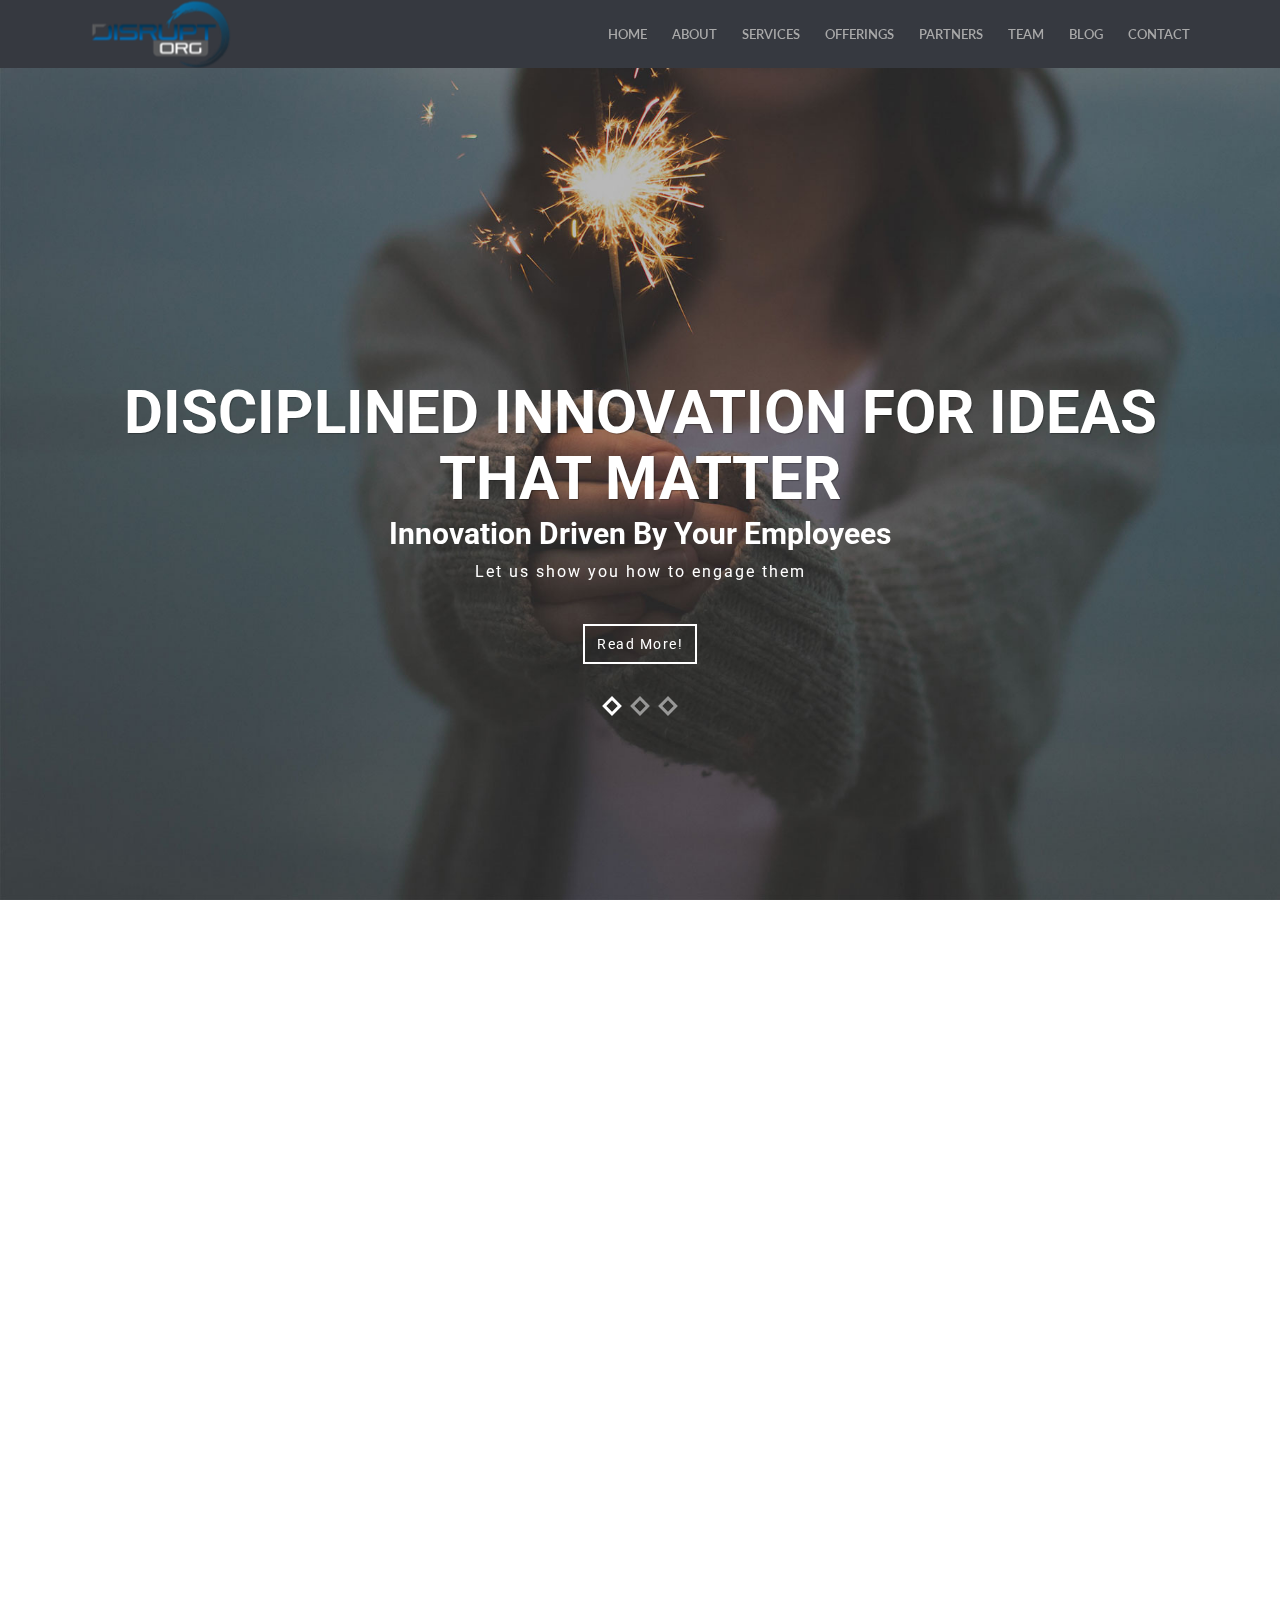
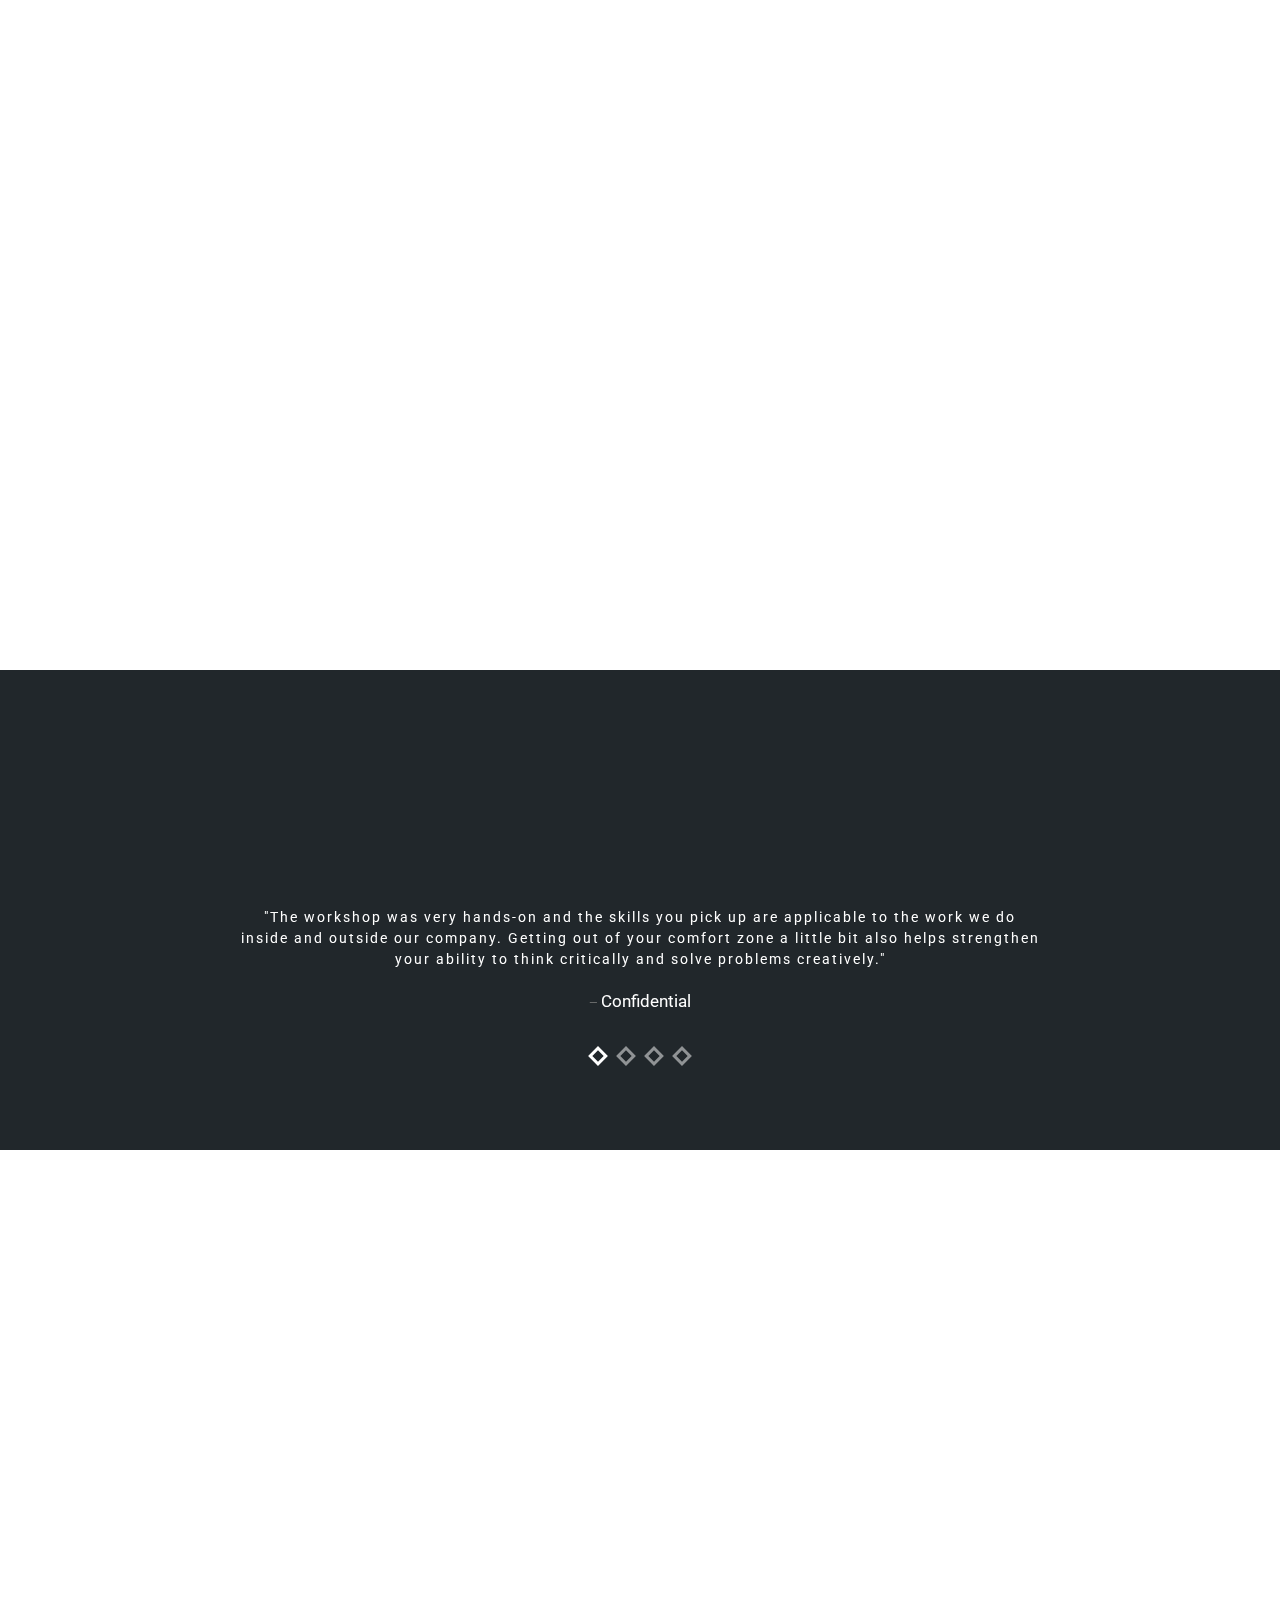
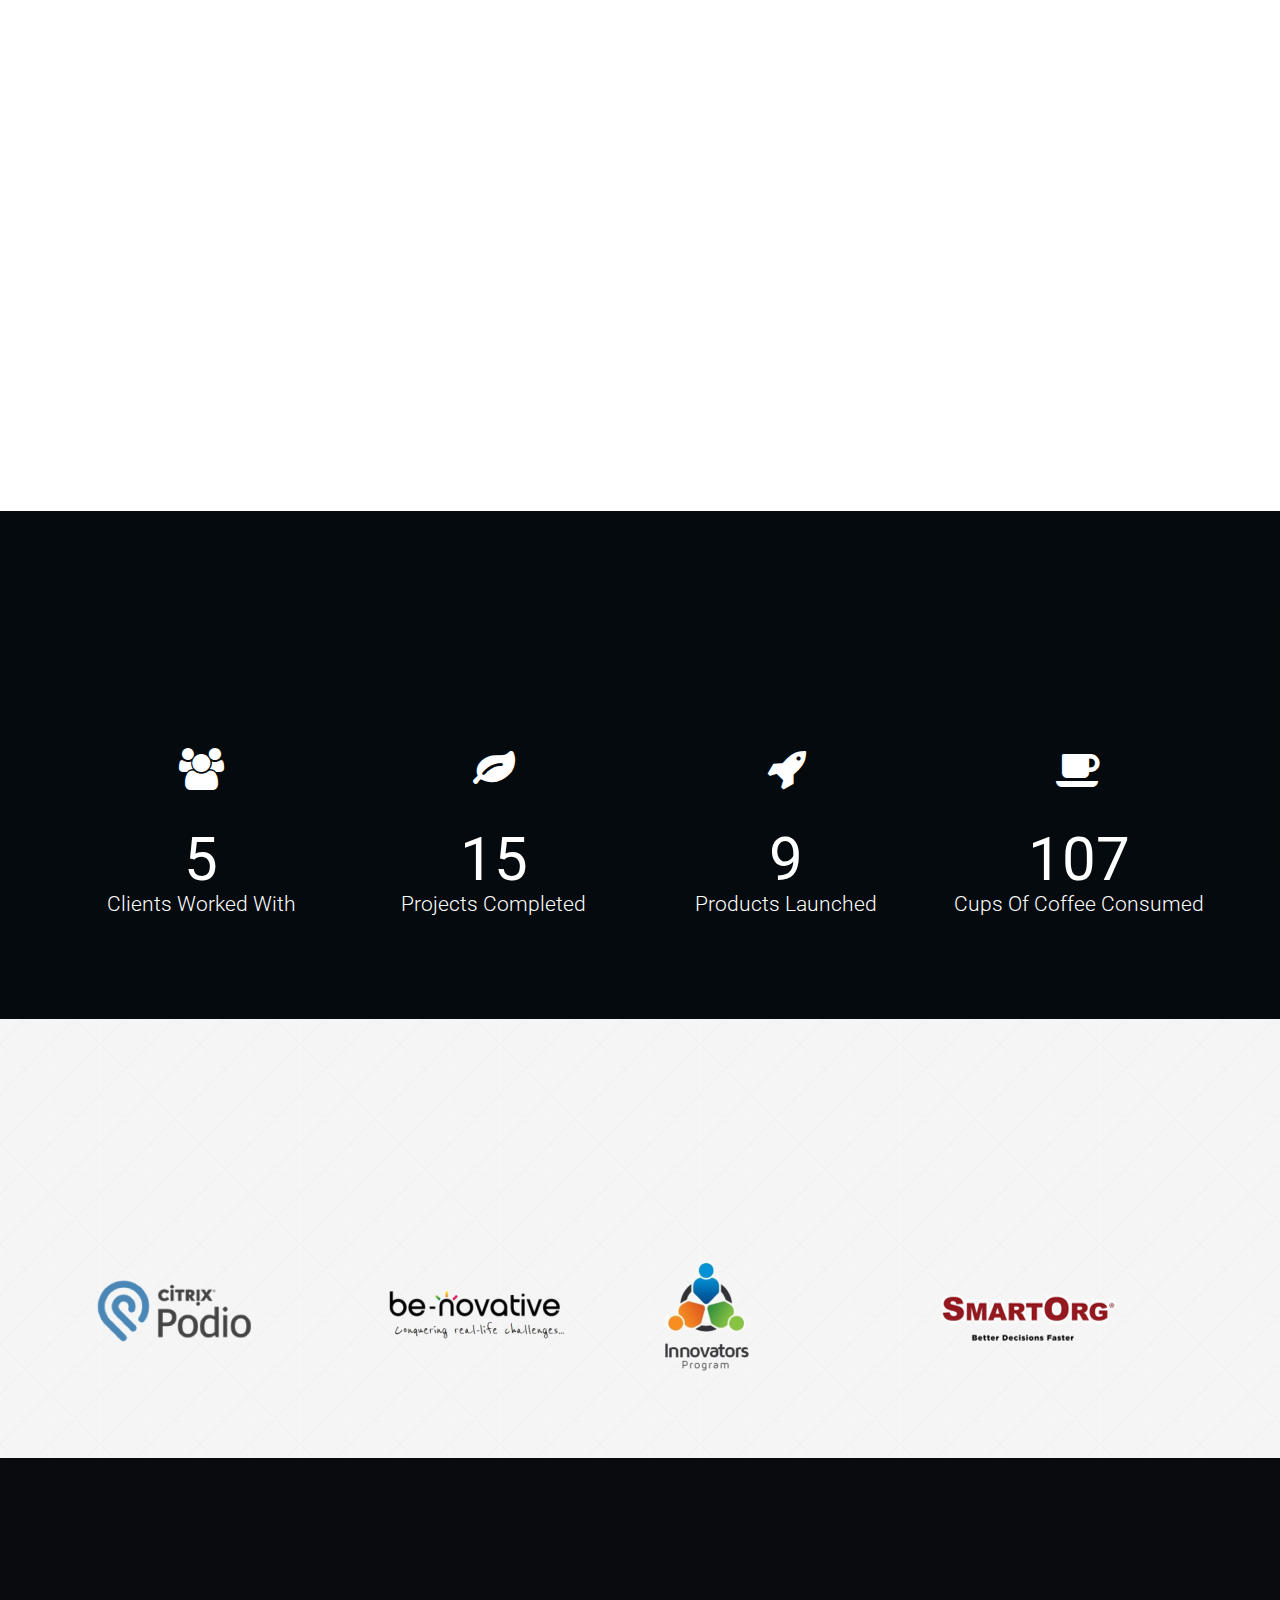
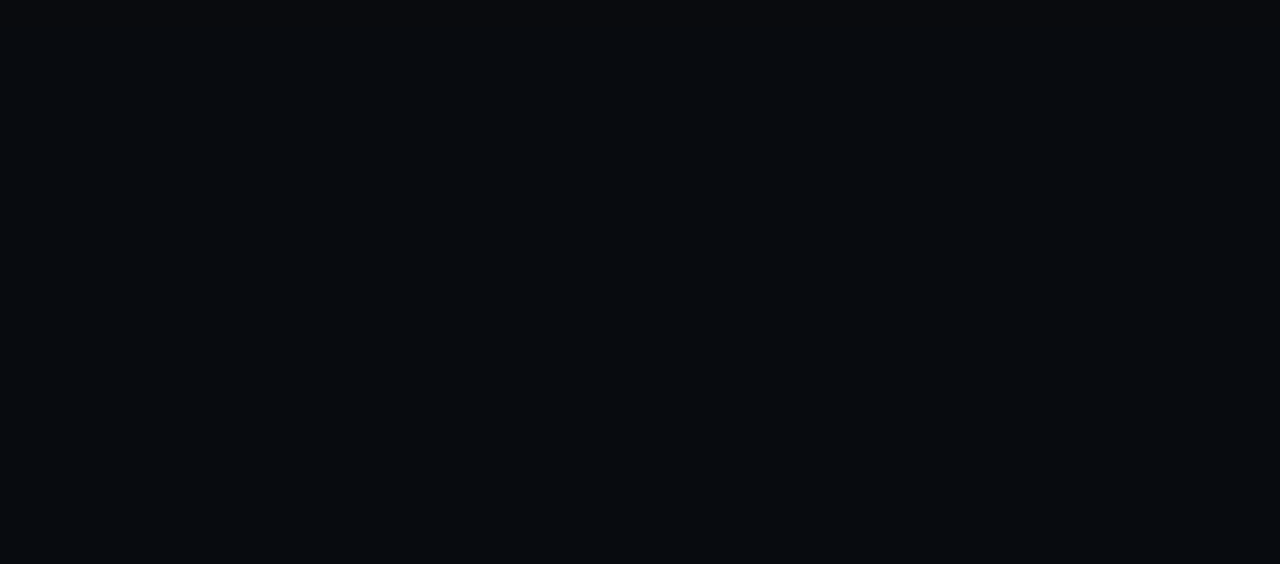
<file: index.html>
<!doctype html>

<html lang="en-US">
	<head>

		<meta charset="utf-8">
		<meta http-equiv="X-UA-Compatible" content="IE=edge">
		<title>DisruptOrg - Disciplined Innovation For Ideas That Matter</title>
		<meta name="description" content="We are an innovation consulting firm, helping organizations to bring innovation to the forefront of their business.">
		<meta name="keywords" content="Innovation, Intrapreneurship, Entrepreneurship, Startup, Lean, Corporate, Disruption, Yamnitsky, Design Thinking, Disrupt, Agile, Consulting" />
		<meta name="author" content="disruptorg.com">

		<!-- Mobile Metas -->
		<meta name="viewport" content="width=device-width, initial-scale=1">

        <!-- Google Fonts  -->
		<link href='http://fonts.googleapis.com/css?family=Roboto:400,700,500' rel='stylesheet' type='text/css'> <!-- Body font -->
		<link href='http://fonts.googleapis.com/css?family=Lato:300,400' rel='stylesheet' type='text/css'> <!-- Navbar font -->

		<!-- Libs and Plugins CSS -->
		<link rel="stylesheet" href="inc/bootstrap/css/bootstrap.min.css">
		<link rel="stylesheet" href="inc/animations/css/animate.min.css">
		<link rel="stylesheet" href="inc/font-awesome/css/font-awesome.min.css"> <!-- Font Icons -->
		<link rel="stylesheet" href="inc/owl-carousel/css/owl.carousel.css">
		<link rel="stylesheet" href="inc/owl-carousel/css/owl.theme.css">

		<!-- Theme CSS -->
        <link rel="stylesheet" href="css/reset.css">
		<link rel="stylesheet" href="css/style.css">
		<link rel="stylesheet" href="css/mobile.css">
		<link rel="stylesheet" href="css/ch.css">

		<!-- Skin CSS -->
		<link rel="stylesheet" href="css/skin/cool-gray.css">
		<link rel="shortcut icon" href="/favicon.ico" type="image/x-icon">
    <link rel="icon" href="/favicon.ico" type="image/x-icon">
        <!-- <link rel="stylesheet" href="css/skin/ice-blue.css"> -->
        <!-- <link rel="stylesheet" href="css/skin/summer-orange.css"> -->
        <!-- <link rel="stylesheet" href="css/skin/fresh-lime.css"> -->
        <!-- <link rel="stylesheet" href="css/skin/night-purple.css"> -->

		<!-- HTML5 Shim and Respond.js IE8 support of HTML5 elements and media queries -->
		<!-- WARNING: Respond.js doesn't work if you view the page via file:// -->

		<!--[if lt IE 9]>
			<script src="https://oss.maxcdn.com/html5shiv/3.7.2/html5shiv.min.js"></script>
			<script src="https://oss.maxcdn.com/respond/1.4.2/respond.min.js"></script>
		<![endif]-->

	</head>

    <body data-spy="scroll" data-target="#main-navbar">
        <div class="page-loader"></div>  <!-- Display loading image while page loads -->
    	<div class="body">

            <!--========== BEGIN HEADER ==========-->
            <header id="header" class="header-main">

                <!-- Begin Navbar -->
                <nav id="main-navbar" class="navbar navbar-default navbar-fixed-top" role="navigation"> <!-- Classes: navbar-default, navbar-inverse, navbar-fixed-top, navbar-fixed-bottom, navbar-transparent. Note: If you use non-transparent navbar, set "height: 98px;" to #header -->

                  <div class="container">

                    <!-- Brand and toggle get grouped for better mobile display -->
                    <div class="navbar-header">
                      <button type="button" class="navbar-toggle collapsed" data-toggle="collapse" data-target="#bs-example-navbar-collapse-1">
                        <span class="sr-only">Toggle navigation</span>
                        <span class="icon-bar"></span>
                        <span class="icon-bar"></span>
                        <span class="icon-bar"></span>
                      </button>
                      <a class="navbar-brand page-scroll" href="index.html">DisruptOrg</a>
                    </div>

                    <!-- Collect the nav links, forms, and other content for toggling -->
                    <div class="collapse navbar-collapse" id="bs-example-navbar-collapse-1">
                        <ul class="nav navbar-nav navbar-right">
                            <li><a class="page-scroll" href="/">Home</a></li>
                            <li><a class="page-scroll" href="/#about-section">About</a></li>
                            <li><a class="page-scroll" href="/#services-section">Services</a></li>
                            <li><a class="page-scroll" href="/#offerings-section">Offerings</a></li>
														<li><a class="page-scroll" href="/#partners-section">Partners</a></li>
				                    <li><a class="page-scroll" href="/team.html">Team</a></li>
														<li><a class="page-scroll" href="/blog.html">Blog</a></li>
                            <li><a class="page-scroll" href="/#contact-section">Contact</a></li>
                        </ul>
                    </div><!-- /.navbar-collapse -->
                  </div><!-- /.container -->
                </nav>
                <!-- End Navbar -->

            </header>
            <!-- ========= END HEADER =========-->

        	<!-- Begin text carousel intro section -->
			<section id="text-carousel-intro-section" class="parallax" data-stellar-background-ratio="0.5" style="background-image: url(img/slider-bg.jpg);">

				<div class="container">
					<div class="caption text-center text-white" data-stellar-ratio="0.7">

						<h1>Disciplined Innovation For Ideas That Matter</h1>

						<div id="owl-intro-text" class="owl-carousel">
							<div class="item">
								<h2>Innovation Driven By Your Employees</h2>
								<p>Let us show you how to engage them</p>
                                <div class="extra-space-l"></div>
								<a class="btn btn-blank" href="#services-section" role="button">Read More!</a>
							</div>
							<div class="item">
								<h2>Your Own Innovation Center of Excellence</h2>
								<p>Sucessful Implementation In Your Context</p>
								<div class="extra-space-l"></div>
								<a class="btn btn-blank" href="#services-section" role="button">Read More!</a>
							</div>
							<div class="item">
								<h2>Test Ideas In Days Instead Of Months</h2>
								<p>Based on the Lean Startup Framework</p>
								<div class="extra-space-l"></div>
								<a class="btn btn-blank" href="#services-section" role="button">Read More!</a>
							</div>
						</div>

					</div> <!-- /.caption -->
				</div> <!-- /.container -->

			</section>
			<!-- End text carousel intro section -->




            <!-- Begin about section -->
			<section id="about-section" class="page bg-style1">
                <!-- Begin page header-->
                <div class="page-header-wrapper">
                    <div class="container">
                        <div class="page-header text-center wow fadeInUp" data-wow-delay="0.3s">
                            <h1>About</h1>
                            <div class="devider"></div>
                            <p class="subtitle">little information</p>
                        </div>
                    </div>
                </div>
                <!-- End page header-->

                <!-- Begin rotate box-1 -->
                <div class="rotate-box-1-wrapper">
                    <div class="container">
                        <div class="row">
                            <div class="col-md-3 col-sm-6">
                                <a href="#" class="rotate-box-1 square-icon wow zoomIn" data-wow-delay="0">
                                    <span class="rotate-box-icon"><i class="fa fa-users"></i></span>
                                    <div class="rotate-box-info">
                                        <h3>Who We Are?</h3>
                                        <p>Innovation consultants with background in full software development lifecycle and successful track record launching software products in companies large and small.</p>
                                    </div>
                                </a>
                            </div>

                            <div class="col-md-3 col-sm-6">
                                <a href="#" class="rotate-box-1 square-icon wow zoomIn" data-wow-delay="0.2s">
                                    <span class="rotate-box-icon"><i class="fa fa-diamond"></i></span>
                                    <div class="rotate-box-info">
                                        <h3>What We Do?</h3>
                                        <p>We work with you to bring innovation to forefront of your business, so you could disrupt yourself, before new players disrupt you.</p>
                                    </div>
                                </a>
                            </div>

                            <div class="col-md-3 col-sm-6">
                                <a href="#" class="rotate-box-1 square-icon wow zoomIn" data-wow-delay="0.4s">
                                    <span class="rotate-box-icon"><i class="fa fa-heart"></i></span>
                                    <div class="rotate-box-info">
                                        <h3>Why We Do It?</h3>
                                        <p>We learned how to balance execution with innovation and would like to help you do so to protect your business from external disruption.</p>
                                    </div>
                                </a>
                            </div>

                            <div class="col-md-3 col-sm-6">
                                <a href="#" class="rotate-box-1 square-icon wow zoomIn" data-wow-delay="0.6s">
                                    <span class="rotate-box-icon"><i class="fa fa-clock-o"></i></span>
                                    <div class="rotate-box-info">
                                        <h4>Since When?</h4>
                                        <p>Driving Agile & Lean Product Development since 2008, across multiple companies.</p>
                                    </div>
                                </a>
                            </div>

                        </div> <!-- /.row -->
                    </div> <!-- /.container -->
                </div>
                <!-- End rotate box-1 -->

                <div class="extra-space-l"></div>

                <!-- Begin page header-->
                <div class="page-header-wrapper">
                    <div class="container">
                        <div class="page-header text-center wow fadeInUp" data-wow-delay="0.3s">
                            <h3>Our Skills</h3>
                        </div>
                    </div>
                </div>
                <!-- End page header-->

                <!-- Begin Our Skills -->
                <div class="our-skills">
                	<div class="container">
                    	<div class="row">

												<div class="col-sm-6">
														<div class="skill-bar wow slideInLeft" data-wow-delay="0.4s">
																<div class="progress-lebel">
																		<h5>Corporate Innovation</h5>
																</div>
																<div class="progress">
																	<div class="progress-bar" role="progressbar" aria-valuenow="95" aria-valuemin="0" aria-valuemax="100" style="width: 90%;">
																	</div>
																</div>
														</div>
												</div>

                        	<div class="col-sm-6">
                                <div class="skill-bar wow slideInLeft" data-wow-delay="0.2s">
                                    <div class="progress-lebel">
                                        <h5>Agile Product Development</h5>
                                    </div>
                                    <div class="progress">
                                      <div class="progress-bar" role="progressbar" aria-valuenow="75" aria-valuemin="0" aria-valuemax="100" style="width: 90%;">
                                      </div>
                                    </div>
                                </div>
                            </div>

                            <div class="col-sm-6">
                                <div class="skill-bar wow slideInRight" data-wow-delay="0.2s">
                                    <div class="progress-lebel">
                                        <h5>Lean Startup Framework</h5>
                                    </div>
                                    <div class="progress">
                                      <div class="progress-bar" role="progressbar" aria-valuenow="85" aria-valuemin="0" aria-valuemax="100" style="width: 95%;">
                                      </div>
                                    </div>
                                </div>
                            </div>

                            <div class="col-sm-6">
                                <div class="skill-bar wow slideInRight" data-wow-delay="0.4s">
                                    <div class="progress-lebel">
                                        <h5>Entrepreneurship</h5>
                                    </div>
                                    <div class="progress">
                                      <div class="progress-bar" role="progressbar" aria-valuenow="70" aria-valuemin="0" aria-valuemax="100" style="width: 70%;">
                                      </div>
                                    </div>
                                </div>
                            </div>

                        </div> <!-- /.row -->
                    </div> <!-- /.container -->
                </div>
                <!-- End Our Skill -->
          </section>
          <!-- End about section -->


            <!-- Begin Services -->
            <section id="services-section" class="page text-center services">
                <!-- Begin page header-->
                <div class="page-header-wrapper services">
                    <div class="container">
                        <div class="page-header text-center wow fadeInDown" data-wow-delay="0.4s">
                            <h1>Services</h1>
                            <div class="devider"></div>
                            <p class="subtitle">what we really know how</p>
                        </div>
                    </div>
                </div>
                <!-- End page header-->

                <!-- Begin roatet box-2 -->
                <div class="rotate-box-2-wrapper services">
                    <div class="container">
                        <div class="row">
                            <div class="col-md-3 col-sm-6">
                                <a href="#" class="rotate-box-2 square-icon text-center wow zoomIn" data-wow-delay="0">
                                    <span class="rotate-box-icon"><i class="fa fa-cogs"></i></span>
                                    <div class="rotate-box-info">
                                        <h4>Lean Startup Education</h4>
                                        <p>Transform raw ideas into business concepts using Customer Development, Design Thinking, Prototyping, Experimentation, and Value Proposition Design.</p>
                                    </div>
                                </a>
                            </div>

                            <div class="col-md-3 col-sm-6">
                                <a href="#" class="rotate-box-2 square-icon text-center wow zoomIn" data-wow-delay="0.2s">
                                    <span class="rotate-box-icon"><i class="fa fa-lightbulb-o"></i></span>
                                    <div class="rotate-box-info">
                                        <h4>Innovation CoE</h4>
                                        <p>We help you establish your own Innovation Center of Excellence with education programs, and innovation programs.</p>
                                    </div>
                                </a>
                            </div>

                            <div class="col-md-3 col-sm-6">
                                <a href="#" class="rotate-box-2 square-icon text-center wow zoomIn" data-wow-delay="0.4s">
                                    <span class="rotate-box-icon"><i class="fa fa-institution"></i></span>
                                    <div class="rotate-box-info">
                                        <h4>Corporate Accelerator</h4>
                                        <p>Bring the experience of Startup Accelerators to your company, and rethink how you launch products and incubate new ideas.</p>
                                    </div>
                                </a>
                            </div>

                            <div class="col-md-3 col-sm-6">
                                <a href="#" class="rotate-box-2 square-icon text-center wow zoomIn" data-wow-delay="0.6s">
                                    <span class="rotate-box-icon"><i class="fa fa-chevron-circle-up"></i></span>
                                    <div class="rotate-box-info">
                                        <h4>Agile Education</h4>
                                        <p>Bring your developers, designers and product managers together for this two-day workshop to learn the basics of Agile, while working on the current or upcoming projects.</p>
                                    </div>
                                </a>
                            </div>

                        </div> <!-- /.row -->
                    </div> <!-- /.container -->
                </div>
                <!-- End rotate-box-2 -->
            </section>
            <!-- End Services -->

            <!-- Begin testimonials -->
            <section id="testimonial-section">
                <div id="testimonial-trigger" class="testimonial text-white parallax" data-stellar-background-ratio="0.5" style="background-image: url(img/testimonial-bg.jpg);">
                    <div class="cover"></div>
                    <!-- Begin page header-->
                    <div class="page-header-wrapper">
                        <div class="container">
                            <div class="page-header text-center wow fadeInDown" data-wow-delay="0.4s">
                                <h2>Reviews</h2>
                                <div class="devider"></div>
                                <p class="subtitle">What people say about us</p>
                            </div>
                        </div>
                    </div>
                    <!-- End page header-->
                    <div class="container">
                        <div class="testimonial-inner center-block text-center">
                            <div id="owl-testimonial" class="owl-carousel">
                                <div class="item">
                                    <blockquote>
                                        <p>"The workshop was very hands-on and the skills you pick up are applicable to the work we do inside and outside our company. Getting out of your comfort zone a little bit also helps strengthen your ability to think critically and solve problems creatively."</p>
                                        <footer><cite title="Source Title">Confidential</cite></footer>
                                    </blockquote>
                                </div>
																<div class="item">
																		<blockquote>
																				<p>"The program allowed me to grow my skills and work on something that is completely new. It was very exciting to work with other teams that were also in the midst of creating something new. Everything was high energy and high stakes. I feel like what I have gained from the program will always be useful in my career for the rest of my life."</p>
																				<footer><cite title="Source Title">Confidential</cite></footer>
																		</blockquote>
																</div>
                                <div class="item">
                                    <blockquote>
                                        <p>"This class was extremely helpful, not just in understanding how an idea is turned into a product and delivered to market, but also in helping educate on core concepts that will help you work on your own ideas."</p>
                                        <footer><cite title="Source Title">Confidential</cite></footer>
                                    </blockquote>
                                </div>
                                <div class="item">
                                    <blockquote>
                                        <p>"The program was huge for both my professional and personal development. I learned what it truly takes to build a business and not just have a great idea. It is a really cool and unique experience to take an idea, grow and evolve the concept, and make it a reality."</p>
                                        <footer><cite title="Source Title">Confidential</cite></footer>
                                    </blockquote>
                                </div>
                            </div>
                        </div>
                    </div>
                </div>
            </section>
            <!-- End testimonials -->

            <!-- Begin offerings section -->
			<section id="offerings-section" class="page">

                <!-- Begin page header-->
                <div class="page-header-wrapper">
                    <div class="container">
                        <div class="page-header text-center wow fadeInDown" data-wow-delay="0.4s">
                            <h1>Offerings</h1>
                            <div class="devider"></div>
                            <p class="subtitle">Pricing depends on your situation. Contact us to discuss how to best address your needs.</p>
                        </div>
                    </div>
                </div>
                <!-- End page header-->

				<div class="extra-space-l"></div>

				<!-- Begin prices -->
				<div class="prices">
					<div class="container">
						<div class="row">

							<div class="price-box col-sm-6 col-md-3 wow flipInY" data-wow-delay="0.3s">
								<div class="panel panel-default">
									<div class="panel-heading text-center">
										<i class="fa fa-users fa-2x"></i>
										<h3>Innovation Strategy Workshop</h3>
									</div>
									<div class="panel-body text-center">
										<p class="lead"><strong>$$</strong></p>
									</div>
									<ul class="list-group text-center">
										<li class="list-group-item">Educate Your Exec Team On Corporate Innovation</li>
										<li class="list-group-item">Interactive Breakouts In Your Context</li>
										<li class="list-group-item">1 Days Onsite</li>
										<li class="list-group-item">Up To 10 People</li>
									</ul>
									<div class="panel-footer text-center">
										<a class="btn btn-default" href="mailto:info@disruptorg.com?subject=Innovation Strategy">Order Now!</a>
									</div>
								</div>
							</div>

							<div class="price-box col-sm-6 col-md-3 wow flipInY" data-wow-delay="0.5s">
								<div class="panel panel-default">
									<div class="panel-heading text-center">
										<i class="fa fa-lightbulb-o fa-2x"></i>
										<h3>Innovation CoE</h3>
									</div>
									<div class="panel-body text-center">
										<p class="lead"><strong>$$</strong></p>
									</div>
									<ul class="list-group text-center">
									  <li class="list-group-item">Setup of Innovation Function with Processes, Tools, and Roles</li>
									  <li class="list-group-item">Annual Innovation Calendar Planning</li>
										<li class="list-group-item">Detailed Plan For The First Innovation Challenge</li>
										<li class="list-group-item">Full Support Throughout The Year</li>
									</ul>
									<div class="panel-footer text-center">
										<a class="btn btn-default" href="mailto:info@disruptorg.com?subject=Innovation CoE">Order Now!</a>
									</div>
								</div>
							</div>

							<div class="price-box col-sm-6 col-md-3 wow flipInY" data-wow-delay="0.7s">
								<div class="panel panel-default">
									<div class="panel-heading text-center">
										<i class="fa fa-institution fa-2x"></i>
										<h3>Corporate Accelerator</h3>
									</div>
									<div class="panel-body text-center">
										<p class="lead"><strong>$$$</strong></p>
									</div>
									<ul class="list-group text-center">
										<li class="list-group-item">Launch & Run A Corporate Acceerator With Multiple Teams</li>
										<li class="list-group-item">12 Weeks Program With Training And Mentorship</li>
										<li class="list-group-item">Small Teams Are Working In Startup Mode</li>
									</ul>
									<div class="panel-footer text-center">
										<a class="btn btn-default" href="mailto:info@disruptorg.com?subject=Corporate Accelerator">Order Now!</a>
									</div>
								</div>
							</div>

							<div class="price-box col-sm-6 price-box-featured col-md-3 wow flipInY" data-wow-delay="0.9s">
								<div class="panel panel-default">
									<div class="panel-heading text-center">
										<i class="fa fa-cogs fa-2x"></i>
										<h3>Lean Startup Bootcamp</h3>
									</div>
									<div class="panel-body text-center">
										<p class="lead"><strong>$$</strong></p>
									</div>
									<ul class="list-group text-center">
										<li class="list-group-item">The Only Way To learn Innovation Is By Doing</li>
										<li class="list-group-item">Design Thinking, Interviews, Experimentation, Prototyping, Pitching</li>
										<li class="list-group-item">2 Days Onsite</li>
										<li class="list-group-item">Up To 16 People</li>
									</ul>
									<div class="panel-footer text-center">
										<a class="btn btn-default" href="mailto:eugene@disruptorg.com?subject=Lean Startup Bootcamp">Order Now!</a>
									</div>
									<div class="price-box-ribbon"><strong>Popular</strong></div>
								</div>
							</div>
						</div>
						<div class="row"><br /><br /><br / /></div>

						<div class="row text-center wow fadeInUp" data-wow-delay="0.5s">
							<h5>
								Variety of workshops are available as add-ons
							</h5>
							<h6>Topics include Design Thinking, Agile, SCRUM, Kanban, and our most popular add-on:<br />Technology Convergence Workshop
							</h6>
						</div> <!-- /.row -->
					</div> <!-- /.container -->
				</div>
				<!-- End prices -->
				<div class="extra-space-l"></div>
			</section>
			<!-- End prices section -->
			<!-- Begin counter up -->
			<section id="counter-section">
	<div id="counter-up-trigger" class="counter-up text-white parallax" data-stellar-background-ratio="0.5" style="background-image: url(img/counter-bg.jpg);">
		<div class="cover"></div>
							<!-- Begin page header-->
							<div class="page-header-wrapper">
									<div class="container">
											<div class="page-header text-center wow fadeInDown" data-wow-delay="0.4s">
													<h2>Some Fun Facts</h2>
													<div class="devider"></div>
													<p class="subtitle">Before anyone is not told</p>
											</div>
									</div>
							</div>
							<!-- End page header-->
		<div class="container">

			<div class="row">

				<div class="fact text-center col-md-3 col-sm-6">
					<div class="fact-inner">
						<i class="fa fa-users fa-3x"></i>
															<div class="extra-space-l"></div>
						<span class="counter">5</span>
						<p class="lead">Clients Worked With</p>
					</div>
				</div>

				<div class="fact text-center col-md-3 col-sm-6">
					<div class="fact-inner">
						<i class="fa fa-leaf fa-3x"></i>
															<div class="extra-space-l"></div>
						<span class="counter">15</span>
						<p class="lead">Projects Completed</p>
					</div>
				</div>

				<div class="fact text-center col-md-3 col-sm-6">
					<div class="fact-inner">
						<i class="fa fa-rocket fa-3x"></i>
															<div class="extra-space-l"></div>
						<span class="counter">9</span>
						<p class="lead">Products Launched</p>
					</div>
				</div>

				<div class="fact last text-center col-md-3 col-sm-6">
					<div class="fact-inner">
						<i class="fa fa-coffee fa-3x"></i>
															<div class="extra-space-l"></div>
						<span class="counter">107</span>
						<p class="lead">Cups Of Coffee Consumed</p>
					</div>
				</div>

			</div> <!-- /.row -->
		</div> <!-- /.container -->
	</div>
			</section>
<!-- End counter up -->

			<!-- Begin partners -->
			<section id="partners-section">
					<!-- Begin page header-->
					<div class="page-header-wrapper">
							<div class="container">
									<div class="page-header text-center wow fadeInDown" data-wow-delay="0.4s">
											<h2>Our Partners</h2>
											<div class="devider"></div>
											<p class="subtitle">Those who trust us and whom we trust</p>
									</div>
							</div>
					</div>
					<!-- End page header-->
					<div id="partners" class="container">
						<div id="owl-partners" class="owl-carousel">
									<div class="col-lg-3 col-md-4 col-xs-6">
											<img src="img/partners/podio.png" id="picture1" class="image-responsive" alt="img"/>
									</div>
									<div class="col-lg-3 col-md-4 col-xs-6">
											<img src="img/partners/benovative.png" id="picture2" class="image-responsive" alt="img"/>
									</div>
									<div class="col-lg-3 col-md-4 col-xs-6">
											<img src="img/partners/innovators.png" id="picture3" class="image-responsive" alt="img"/>
									</div>
									<div class="col-lg-3 col-md-4 col-xs-6">
											<img src="img/partners/smartorg.png" id="picture4" class="image-responsive" alt="img"/>
									</div>
									<div class="col-lg-3 col-md-4 col-xs-6">
											<img src="img/partners/service.png" id="picture4" class="image-responsive" alt="img"/>
									</div>
						</div>
					</div>
			</section>
			<!-- End partners -->


            <!-- Begin contact section -->
			<section id="contact-section" class="page text-white parallax" data-stellar-background-ratio="0.5" style="background-image: url(img/map-bg.jpg);">
            <div class="cover"></div>

                <div class="page-header-wrapper">
                    <div class="container">
                        <div class="page-header text-center wow fadeInDown" data-wow-delay="0.4s">
                            <h1>Contacts</h1>
                            <div class="devider"></div>
                            <p class="subtitle">All to contact us</p>
                        </div>
                    </div>
                </div>

                <div class="contact wow bounceInRight" data-wow-delay="0.4s">
                    <div class="container">
                    	<div class="row">

                            <div class="col-sm-6">
                                <div class="contact-info">
                                    <h4>Our Address</h4>
                                    <ul class="contact-address">
			                            <li><i class="fa fa-map-marker fa-lg"></i>&nbsp; Raleigh, NC</li>
			                            <li><i class="fa fa-envelope"></i>info@disruptorg.com</li>
			                        </ul>
                                </div>
                            </div>

                        	<div class="col-sm-6">
                                <div class="contact-form">
                                	<h4>Write to us</h4>
                                    <form role="form" action="https://formspree.io/info@disruptorg.com" method="post" >
                                        <div class="form-group">
                                            <input type="text" name="name" class="form-control input-lg" placeholder="Your Name" required>
                                        </div>
                                        <div class="form-group">
                                            <input type="email" name="email" class="form-control input-lg" placeholder="E-mail" required>
                                        </div>
                                        <div class="form-group">
                                            <input type="text"  name="subject" class="form-control input-lg" placeholder="Subject" required>
                                        </div>
                                        <div class="form-group">
                                            <textarea class="form-control input-lg" rows="5" placeholder="Message" name="message" required></textarea>
                                        </div>
                                        <button type="submit" class="btn wow bounceInRight" data-wow-delay="0.8s">Send</button>
                                    </form>
                                </div>
                            </div>

                        </div> <!-- /.row -->
                    </div> <!-- /.container -->
                </div>
            </section>
            <!-- End contact section -->




            <a href="#" class="scrolltotop"><i class="fa fa-arrow-up"></i></a> <!-- Scroll to top button -->

        </div><!-- body ends -->


    </body>

        <!-- Plugins JS -->
		<script src="inc/jquery/jquery-1.11.1.min.js"></script>
		<script src="inc/bootstrap/js/bootstrap.min.js"></script>
		<script src="inc/owl-carousel/js/owl.carousel.min.js"></script>
		<script src="inc/stellar/js/jquery.stellar.min.js"></script>
		<script src="inc/animations/js/wow.min.js"></script>
        <script src="inc/waypoints.min.js"></script>
		<script src="inc/isotope.pkgd.min.js"></script>
		<script src="inc/classie.js"></script>
		<script src="inc/jquery.easing.min.js"></script>
		<script src="inc/jquery.counterup.min.js"></script>
		<script src="inc/smoothscroll.js"></script>

		<!-- Theme JS -->
		<script src="js/theme.js"></script>

		<script>
		  (function(i,s,o,g,r,a,m){i['GoogleAnalyticsObject']=r;i[r]=i[r]||function(){
		  (i[r].q=i[r].q||[]).push(arguments)},i[r].l=1*new Date();a=s.createElement(o),
		  m=s.getElementsByTagName(o)[0];a.async=1;a.src=g;m.parentNode.insertBefore(a,m)
		  })(window,document,'script','https://www.google-analytics.com/analytics.js','ga');

		  ga('create', 'UA-91806105-1', 'auto');
		  ga('send', 'pageview', 'main');

		</script>

</html>
</file>
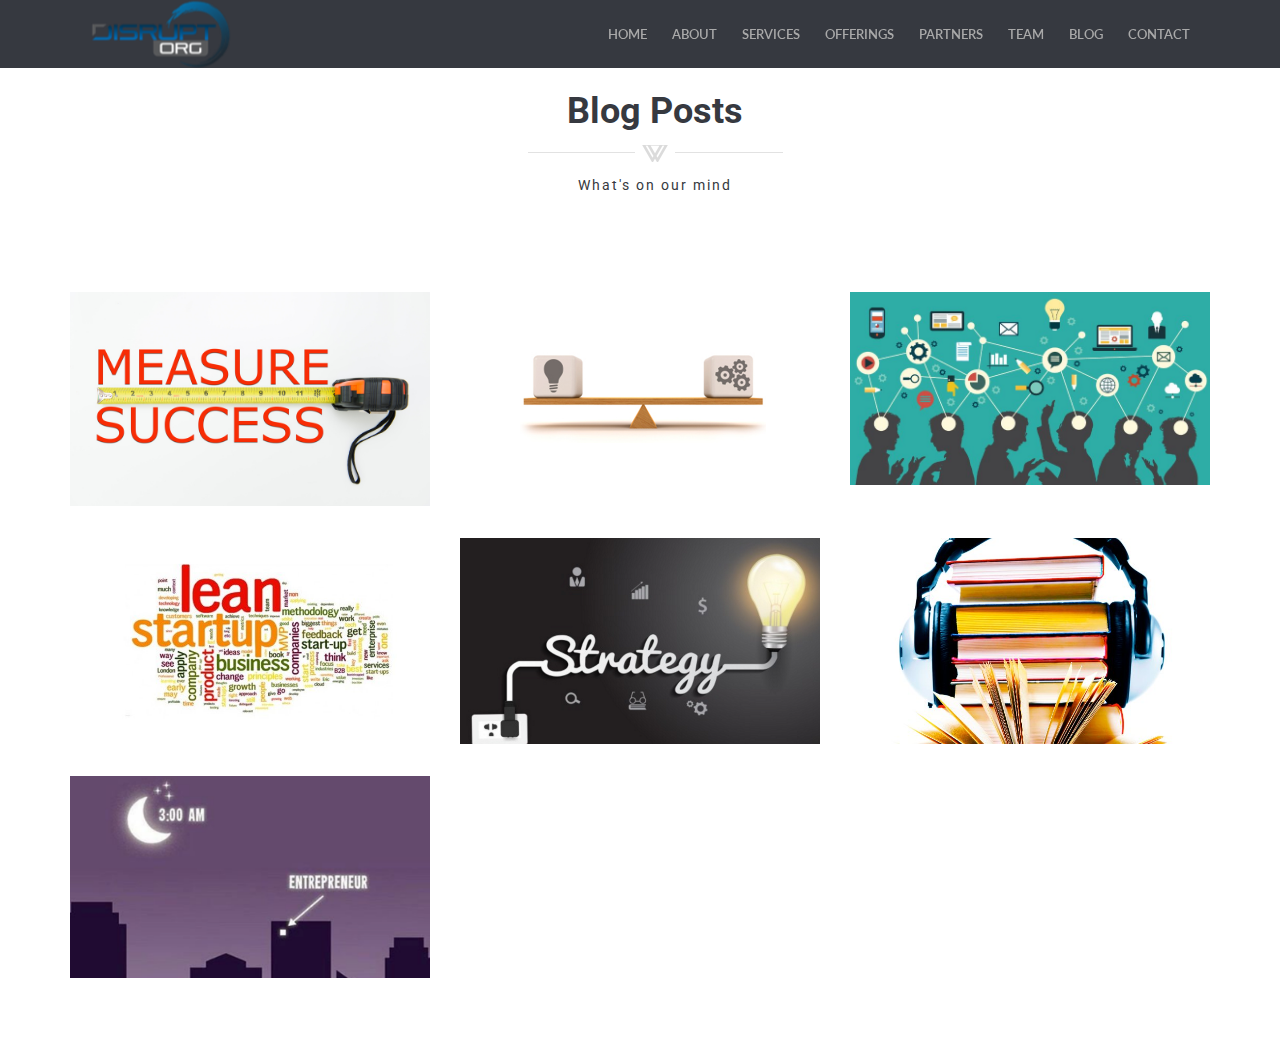
<file: blog.html>
<!doctype html>

<html lang="en-US">
	<head>
		<meta charset="utf-8">
		<meta http-equiv="X-UA-Compatible" content="IE=edge">
		<title>DisruptOrg - Disciplined Innovation For Ideas That Matter</title>
		<meta name="description" content="We are an innovation consulting firm, helping organizations to bring innovation to the forefront of their business.">
		<meta name="keywords" content="Innovation, Intrapreneurship, Entrepreneurship, Startup, Lean, Corporate, Disruption, Yamnitsky, Design Thinking, Disrupt, Agile, Consulting, Metrics" />
		<meta name="author" content="disruptorg.com">

		<!-- Mobile Metas -->
		<meta name="viewport" content="width=device-width, initial-scale=1">

        <!-- Google Fonts  -->
		<link href='http://fonts.googleapis.com/css?family=Roboto:400,700,500' rel='stylesheet' type='text/css'> <!-- Body font -->
		<link href='http://fonts.googleapis.com/css?family=Lato:300,400' rel='stylesheet' type='text/css'> <!-- Navbar font -->

		<!-- Libs and Plugins CSS -->
		<link rel="stylesheet" href="inc/bootstrap/css/bootstrap.min.css">
		<link rel="stylesheet" href="inc/animations/css/animate.min.css">
		<link rel="stylesheet" href="inc/font-awesome/css/font-awesome.min.css"> <!-- Font Icons -->
		<link rel="stylesheet" href="inc/owl-carousel/css/owl.carousel.css">
		<link rel="stylesheet" href="inc/owl-carousel/css/owl.theme.css">

		<!-- Theme CSS -->
        <link rel="stylesheet" href="css/reset.css">
		<link rel="stylesheet" href="css/style.css">
		<link rel="stylesheet" href="css/mobile.css">
		<link rel="stylesheet" href="css/ch.css">

		<!-- Skin CSS -->
		<link rel="stylesheet" href="css/skin/cool-gray.css">
		<link rel="shortcut icon" href="/favicon.ico" type="image/x-icon">
    <link rel="icon" href="/favicon.ico" type="image/x-icon">
	</head>

<body>

  <!--========== BEGIN HEADER ==========-->
  <header id="header" class="header-main">

      <!-- Begin Navbar -->
      <nav id="main-navbar" class="navbar navbar-default navbar-fixed-top" role="navigation"> <!-- Classes: navbar-default, navbar-inverse, navbar-fixed-top, navbar-fixed-bottom, navbar-transparent. Note: If you use non-transparent navbar, set "height: 98px;" to #header -->

        <div class="container">

          <!-- Brand and toggle get grouped for better mobile display -->
          <div class="navbar-header">
            <button type="button" class="navbar-toggle collapsed" data-toggle="collapse" data-target="#bs-example-navbar-collapse-1">
              <span class="sr-only">Toggle navigation</span>
              <span class="icon-bar"></span>
              <span class="icon-bar"></span>
              <span class="icon-bar"></span>
            </button>
            <a class="navbar-brand page-scroll" href="index.html">DisruptOrg</a>
          </div>

          <!-- Collect the nav links, forms, and other content for toggling -->
          <div class="collapse navbar-collapse" id="bs-example-navbar-collapse-1">
              <ul class="nav navbar-nav navbar-right">
                  <li><a class="page-scroll" href="http://disruptorg.com/">Home</a></li>
                  <li><a class="page-scroll" href="http://disruptorg.com/#about-section">About</a></li>
                  <li><a class="page-scroll" href="http://disruptorg.com/#services-section">Services</a></li>
                  <li><a class="page-scroll" href="http://disruptorg.com/#offerings-section">Offerings</a></li>
									<li><a class="page-scroll" href="/#partners-section">Partners</a></li>
								  <li><a class="page-scroll" href="http://disruptorg.com/team.html">Team</a></li>
                  <li><a class="page-scroll" href="#">Blog</a></li>
                  <li><a class="page-scroll" href="http://disruptorg.com/#contact-section">Contact</a></li>
              </ul>
          </div><!-- /.navbar-collapse -->
        </div><!-- /.container -->
      </nav>
      <!-- End Navbar -->

  </header>
  <!-- ========= END HEADER =========-->


						<!-- Begin Articles -->
            <section id="portfolio-section" class="page bg-style1">
            	<div class="container">
                    <div class="row">
                        <div class="col-md-12">
                            <div class="portfolio">
                                <!-- Begin page header-->
                                <div class="page-header-wrapper">
                                    <div class="container">
                                        <div class="page-header text-center wow fadeInDown" data-wow-delay="0.3s">
                                            <br />
                                            <br />
                                            <br />
                                            <h1>Blog Posts</h1>
                                            <div class="devider"></div>
                                            <p class="subtitle">What's on our mind</p>
                                        </div>
                                    </div>
                                </div>
                                <!-- End page header-->
                                <div class="portfoloi_content_area" >
                                    <div class="portfolio_content wow fadeInUp" data-wow-delay="0.3s">
                                        <div class="row"  id="portfolio">
																					<div class="col-xs-12 col-sm-4">
																							<div class="portfolio_single_content">
																									<img src="img/portfolio/metrics.jpg" alt="title"/>
																									<div>
																											<a href="https://www.linkedin.com/pulse/innovation-metrics-outcome-based-culture-eugene-yamnitsky-mba">Innovation Metrics In Outcome Based Culture</a>
																											<span>#Innovation, #Intrapreneurship, #Metrics</span>
																									</div>
																							</div>
																					</div>
                                            <div class="col-xs-12 col-sm-4">
                                                <div class="portfolio_single_content">
                                                    <img src="img/portfolio/balancing.png" alt="title"/>
                                                    <div>
                                                        <a href="https://www.linkedin.com/pulse/balancing-innovation-execution-eugene-yamnitsky?trk=pulse_spock-articles">Balancing Innovation and Execution</a>
                                                        <span>#3Horizons, #ProductPortfolio</span>
                                                    </div>
                                                </div>
                                            </div>
                                            <div class="col-xs-12 col-sm-4">
                                                <div class="portfolio_single_content">
                                                    <img src="img/portfolio/corporateinnovation.jpg" alt="title"/>
                                                    <div>
                                                        <a href="https://www.linkedin.com/pulse/corporate-innovation-can-done-eugene-yamnitsky-mba?trk=pulse_spock-articles">Corporate Innovation - It Can Be Done</a>
                                                        <span>#Rhythm, #Zone2Win, #Innovation Management</span>
                                                    </div>
                                                </div>
                                            </div>
																						<div class="col-xs-12 col-sm-4">
                                                <div class="portfolio_single_content">
                                                    <img src="img/portfolio/lean.jpg" alt="title"/>
                                                    <div>
                                                        <a href="https://www.linkedin.com/pulse/innovation-everyone-eugene-yamnitsky?trk=pulse_spock-articles">Innovation Is For Everyone</a>
                                                        <span>#Intrapreneurship, #Education, #Lean Startup</span>
                                                    </div>
                                                </div>
                                            </div>
																						<div class="col-xs-12 col-sm-4">
                                                <div class="portfolio_single_content">
                                                    <img src="img/portfolio/strategy.png" alt="title"/>
                                                    <div>
                                                        <a href="https://www.linkedin.com/pulse/get-your-team-thinking-strategically-eugene-yamnitsky-mba?trk=pulse_spock-articles">Get Your Team Thinking Strategically</a>
                                                        <span>#Strategy, #ProductManagement</span>
                                                    </div>
                                                </div>
                                            </div>
																						<div class="col-xs-12 col-sm-4">
																								<div class="portfolio_single_content">
																										<img src="img/portfolio/bookshelf.jpg" alt="title"/>
																										<div>
																												<a href="https://www.linkedin.com/pulse/entrepreneurs-audio-bookshelf-eugene-yamnitsky?trk=mp-reader-card">Entrepreneur's Bookshelf</a>
																												<span>#Entrepreneurship, #Innovation</span>
																										</div>
																								</div>
																						</div>
																						<div class="col-xs-12 col-sm-4">
                                                <div class="portfolio_single_content">
                                                    <img src="img/portfolio/entrepreneur.png" alt="title"/>
                                                    <div>
                                                        <a href="https://www.linkedin.com/pulse/how-my-side-startup-helped-career-eugene-yamnitsky-mba?trk=mp-reader-card">How My Startup Helped My Career</a>
                                                        <span>#Entrepreneurship, #Innovation, #ProductManagement</span>
                                                    </div>
                                                </div>
                                            </div>
                                        </div>
                                  </div>
            </section>
            <!-- End articles -->

</body>
				<!-- Plugins JS -->
				<script src="inc/jquery/jquery-1.11.1.min.js"></script>
				<script src="inc/bootstrap/js/bootstrap.min.js"></script>
				<script src="inc/owl-carousel/js/owl.carousel.min.js"></script>
				<script src="inc/stellar/js/jquery.stellar.min.js"></script>
				<script src="inc/animations/js/wow.min.js"></script>
				<script src="inc/waypoints.min.js"></script>
				<script src="inc/isotope.pkgd.min.js"></script>
				<script src="inc/classie.js"></script>
				<script src="inc/jquery.easing.min.js"></script>
				<script src="inc/jquery.counterup.min.js"></script>
				<script src="inc/smoothscroll.js"></script>

				<!-- Theme JS -->
				<script src="js/theme.js"></script>

				<script>
				(function(i,s,o,g,r,a,m){i['GoogleAnalyticsObject']=r;i[r]=i[r]||function(){
				(i[r].q=i[r].q||[]).push(arguments)},i[r].l=1*new Date();a=s.createElement(o),
				m=s.getElementsByTagName(o)[0];a.async=1;a.src=g;m.parentNode.insertBefore(a,m)
				})(window,document,'script','https://www.google-analytics.com/analytics.js','ga');

				ga('create', 'UA-91806105-1', 'auto');
				ga('send', 'pageview', 'blog');

				</script>
</html>
</file>
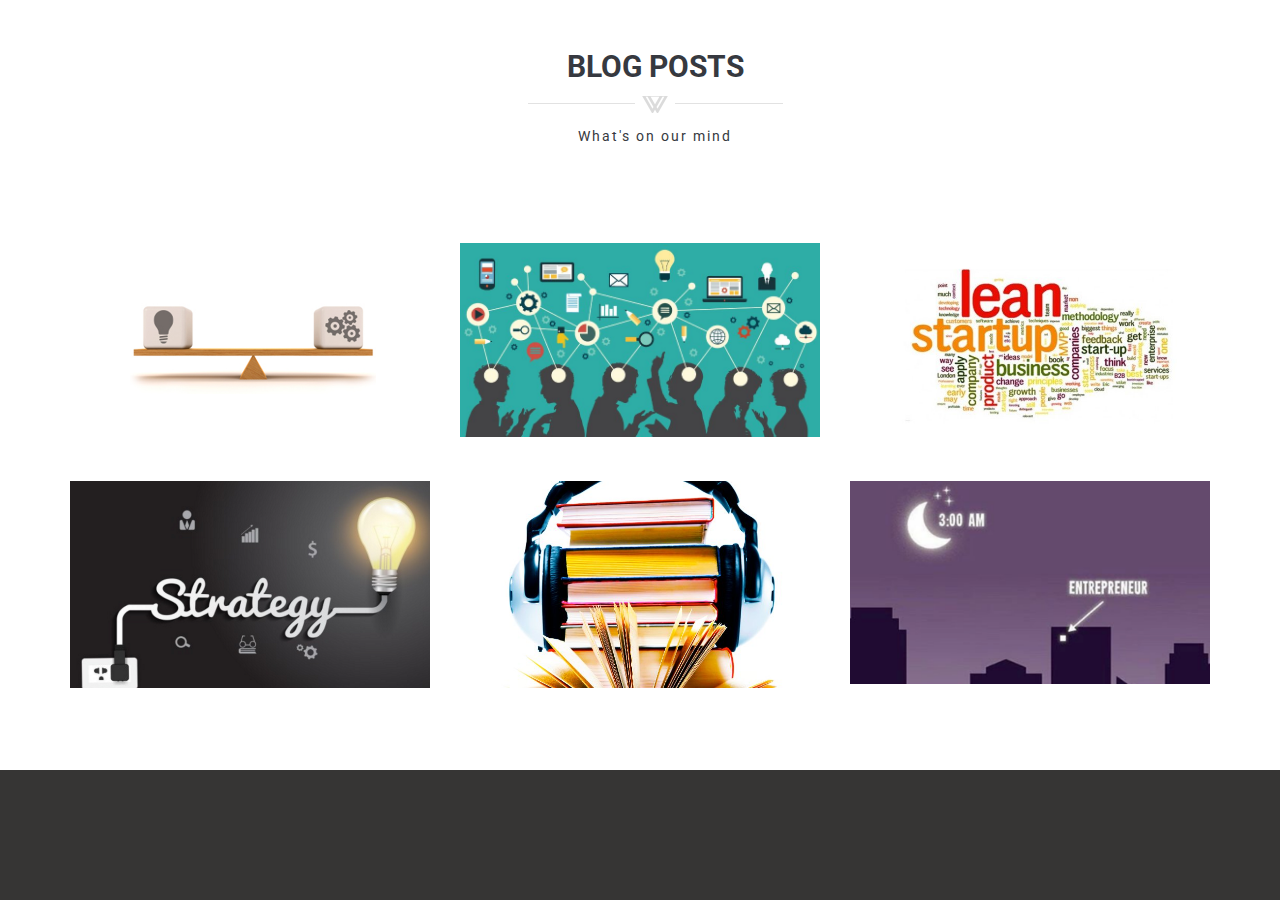
<file: blogs.html>
<!doctype html>

<html lang="en-US">
	<head>
		<meta charset="utf-8">
		<meta http-equiv="X-UA-Compatible" content="IE=edge">
		<title>DisruptOrg - Bring Innovation to the Forefront of Your Organization</title>
		<meta name="description" content="DisruptOrg - Bring Innovation to the Forefront of Your Organization">
		<meta name="keywords" content="innovation, intrapreneurship, entrepreneurship, startups, disruption, yamnitsky, lean, design thinking, business model, disrupt" />
		<meta name="author" content="disruptorg.com">

		<!-- Mobile Metas -->
		<meta name="viewport" content="width=device-width, initial-scale=1">

        <!-- Google Fonts  -->
		<link href='http://fonts.googleapis.com/css?family=Roboto:400,700,500' rel='stylesheet' type='text/css'> <!-- Body font -->
		<link href='http://fonts.googleapis.com/css?family=Lato:300,400' rel='stylesheet' type='text/css'> <!-- Navbar font -->

		<!-- Libs and Plugins CSS -->
		<link rel="stylesheet" href="inc/bootstrap/css/bootstrap.min.css">
		<link rel="stylesheet" href="inc/animations/css/animate.min.css">
		<link rel="stylesheet" href="inc/font-awesome/css/font-awesome.min.css"> <!-- Font Icons -->
		<link rel="stylesheet" href="inc/owl-carousel/css/owl.carousel.css">
		<link rel="stylesheet" href="inc/owl-carousel/css/owl.theme.css">

		<!-- Theme CSS -->
        <link rel="stylesheet" href="css/reset.css">
		<link rel="stylesheet" href="css/style.css">
		<link rel="stylesheet" href="css/mobile.css">
		<link rel="stylesheet" href="css/ch.css">

		<!-- Skin CSS -->
		<link rel="stylesheet" href="css/skin/cool-gray.css">
		<link rel="shortcut icon" href="/favicon.ico" type="image/x-icon">
    <link rel="icon" href="/favicon.ico" type="image/x-icon">
	</head>

<body style="background : #363534;">

						<!-- Begin Articles -->
            <section id="portfolio-section" class="page bg-style1">
            	<div class="container">
                    <div class="row">
                        <div class="col-md-12">
                            <div class="portfolio">
                                <!-- Begin page header-->
                                <div class="page-header-wrapper">
                                    <div class="container">
                                        <div class="page-header text-center wow fadeInDown" data-wow-delay="0.4s">
                                            <h2>Blog Posts</h2>
                                            <div class="devider"></div>
                                            <p class="subtitle">What's on our mind</p>
                                        </div>
                                    </div>
                                </div>
                                <!-- End page header-->
                                <div class="portfoloi_content_area" >
                                    <div class="portfolio_content">
                                        <div class="row"  id="portfolio">
                                            <div class="col-xs-12 col-sm-4">
                                                <div class="portfolio_single_content">
                                                    <img src="img/portfolio/balancing.png" alt="title"/>
                                                    <div>
                                                        <a href="https://www.linkedin.com/pulse/balancing-innovation-execution-eugene-yamnitsky?trk=pulse_spock-articles">Balancing Innovation and Execution</a>
                                                        <span>#3Horizons, #ProductPortfolio</span>
                                                    </div>
                                                </div>
                                            </div>
                                            <div class="col-xs-12 col-sm-4">
                                                <div class="portfolio_single_content">
                                                    <img src="img/portfolio/corporateinnovation.jpg" alt="title"/>
                                                    <div>
                                                        <a href="https://www.linkedin.com/pulse/corporate-innovation-can-done-eugene-yamnitsky-mba?trk=pulse_spock-articles">Corporate Innovation - It Can Be Done</a>
                                                        <span>#Rhythm, #Zone2Win, #Innovation Management</span>
                                                    </div>
                                                </div>
                                            </div>
																						<div class="col-xs-12 col-sm-4">
                                                <div class="portfolio_single_content">
                                                    <img src="img/portfolio/lean.jpg" alt="title"/>
                                                    <div>
                                                        <a href="https://www.linkedin.com/pulse/innovation-everyone-eugene-yamnitsky?trk=pulse_spock-articles">Innovation Is For Everyone</a>
                                                        <span>#Intrapreneurship, #Education, #Lean Startup</span>
                                                    </div>
                                                </div>
                                            </div>
																						<div class="col-xs-12 col-sm-4">
                                                <div class="portfolio_single_content">
                                                    <img src="img/portfolio/strategy.png" alt="title"/>
                                                    <div>
                                                        <a href="https://www.linkedin.com/pulse/get-your-team-thinking-strategically-eugene-yamnitsky-mba?trk=pulse_spock-articles">Get Your Team Thinking Strategically</a>
                                                        <span>#Strategy, #ProductManagement</span>
                                                    </div>
                                                </div>
                                            </div>
																						<div class="col-xs-12 col-sm-4">
																								<div class="portfolio_single_content">
																										<img src="img/portfolio/bookshelf.jpg" alt="title"/>
																										<div>
																												<a href="https://www.linkedin.com/pulse/entrepreneurs-audio-bookshelf-eugene-yamnitsky?trk=mp-reader-card">Entrepreneur's Bookshelf</a>
																												<span>#Entrepreneurship, #Innovation</span>
																										</div>
																								</div>
																						</div>
																						<div class="col-xs-12 col-sm-4">
                                                <div class="portfolio_single_content">
                                                    <img src="img/portfolio/entrepreneur.png" alt="title"/>
                                                    <div>
                                                        <a href="https://www.linkedin.com/pulse/how-my-side-startup-helped-career-eugene-yamnitsky-mba?trk=mp-reader-card">How My Startup Helped My Career</a>
                                                        <span>#Entrepreneurship, #Innovation, #ProductManagement</span>
                                                    </div>
                                                </div>
                                            </div>
                                        </div>
                                  </div>
            </section>
            <!-- End articles -->
</body>
</file>
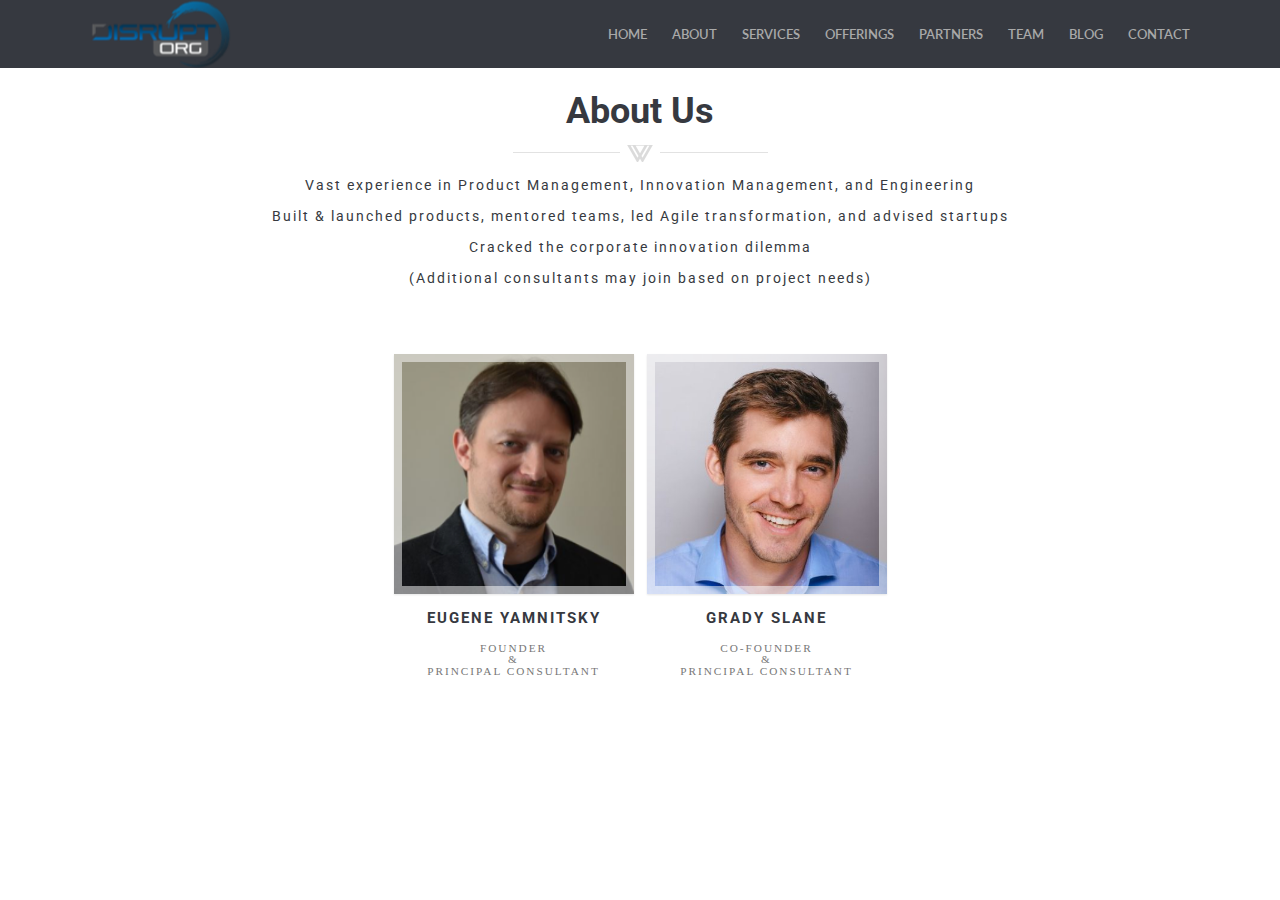
<file: team.html>
<!doctype html>

<html lang="en-US">
	<head>
		<meta charset="utf-8">
		<meta http-equiv="X-UA-Compatible" content="IE=edge">
		<title>DisruptOrg - Disciplined Innovation For Ideas That Matter</title>
		<meta name="description" content="We are an innovation consulting firm, helping organizations to bring innovation to the forefront of their business.">
		<meta name="keywords" content="Innovation, Intrapreneurship, Entrepreneurship, Startup, Lean, Corporate, Disruption, Yamnitsky, Design Thinking, Disrupt, Agile, Consulting" />
		<meta name="author" content="disruptorg.com">

		<!-- Mobile Metas -->
		<meta name="viewport" content="width=device-width, initial-scale=1">

        <!-- Google Fonts  -->
		<link href='http://fonts.googleapis.com/css?family=Roboto:400,700,500' rel='stylesheet' type='text/css'> <!-- Body font -->
		<link href='http://fonts.googleapis.com/css?family=Lato:300,400' rel='stylesheet' type='text/css'> <!-- Navbar font -->

		<!-- Libs and Plugins CSS -->
		<link rel="stylesheet" href="inc/bootstrap/css/bootstrap.min.css">
		<link rel="stylesheet" href="inc/animations/css/animate.min.css">
		<link rel="stylesheet" href="inc/font-awesome/css/font-awesome.min.css"> <!-- Font Icons -->
		<link rel="stylesheet" href="inc/owl-carousel/css/owl.carousel.css">
		<link rel="stylesheet" href="inc/owl-carousel/css/owl.theme.css">

		<!-- Theme CSS -->
        <link rel="stylesheet" href="css/reset.css">
		<link rel="stylesheet" href="css/style.css">
		<link rel="stylesheet" href="css/mobile.css">
		<link rel="stylesheet" href="css/ch.css">

		<!-- Skin CSS -->
		<link rel="stylesheet" href="css/skin/cool-gray.css">
		<link rel="shortcut icon" href="/favicon.ico" type="image/x-icon">
    <link rel="icon" href="/favicon.ico" type="image/x-icon">
	</head>

<body>
	<div class="body">
  <!--========== BEGIN HEADER ==========-->
  <header id="header" class="header-main">

      <!-- Begin Navbar -->
      <nav id="main-navbar" class="navbar navbar-default navbar-fixed-top" role="navigation"> <!-- Classes: navbar-default, navbar-inverse, navbar-fixed-top, navbar-fixed-bottom, navbar-transparent. Note: If you use non-transparent navbar, set "height: 98px;" to #header -->

        <div class="container">

          <!-- Brand and toggle get grouped for better mobile display -->
          <div class="navbar-header">
            <button type="button" class="navbar-toggle collapsed" data-toggle="collapse" data-target="#bs-example-navbar-collapse-1">
              <span class="sr-only">Toggle navigation</span>
              <span class="icon-bar"></span>
              <span class="icon-bar"></span>
              <span class="icon-bar"></span>
            </button>
            <a class="navbar-brand page-scroll" href="index.html">DisruptOrg</a>
          </div>

          <!-- Collect the nav links, forms, and other content for toggling -->
          <div class="collapse navbar-collapse" id="bs-example-navbar-collapse-1">
              <ul class="nav navbar-nav navbar-right">
                  <li><a class="page-scroll" href="http://disruptorg.com/">Home</a></li>
                  <li><a class="page-scroll" href="http://disruptorg.com/#about-section">About</a></li>
                  <li><a class="page-scroll" href="http://disruptorg.com/#services-section">Services</a></li>
                  <li><a class="page-scroll" href="http://disruptorg.com/#offerings-section">Offerings</a></li>
									<li><a class="page-scroll" href="/#partners-section">Partners</a></li>
							    <li><a class="page-scroll" href="#">Team</a></li>
                  <li><a class="page-scroll" href="http://disruptorg.com/blog.html">Blog</a></li>
                  <li><a class="page-scroll" href="http://disruptorg.com/#contact-section">Contact</a></li>
              </ul>
          </div><!-- /.navbar-collapse -->
        </div><!-- /.container -->
      </nav>
      <!-- End Navbar -->

  </header>
  <!-- ========= END HEADER =========-->

	<!-- Begin team-->
	 <section id="team-section" class="page">
			 <!-- Begin page header-->
			 <div class="page-header-wrapper">
					 <div class="container">
							 <div class="page-header text-center wow fadeInDown" data-wow-delay="0.3s">
									 <br />
									 <br />
									 <br />
									 <h1>About Us</h1>
									 <div class="devider"></div>
									<p class="subtitle">Vast experience in Product Management, Innovation Management, and Engineering</p>
									<p class="subtitle">Built & launched products, mentored teams, led Agile transformation, and advised startups</p>
									<p class="subtitle">Cracked the corporate innovation dilemma</p>
									 <p class="subtitle">(Additional consultants may join based on project needs)</p>
							 </div>
					 </div>
			 </div>

			<div class="container tim-container wow fadeInUp" data-wow-delay="0.3s" style="max-width:800px; padding-top:0px">
				<ul class="ch-grid">
					<li>
										<div class="ch-item ch-eugene">
											<div class="ch-info">
													<ul>
														<li><a href="https://www.twitter.com/eugeneyamnitsky"><img src="img/twitter.gif" alt="img"></a></li>
														<li><a href="https://www.linkedin.com/in/eugeneyamnitsky"><img src="img/linkedin.gif" alt="img"></a></li>
														<li><a href="mailto:eugene@disruptorg.com"><img src="img/mail.gif" alt="img"></a></li>
													</ul>
											</div>
										</div>
								<h4><br>Eugene Yamnitsky<br><br>
								<small class="sub">Founder<br />&<br />Principal Consultant</small></h4>
					</li>
					<li>
										<div class="ch-item ch-grady">
											<div class="ch-info">
													<ul>
														<li><a href="https://www.linkedin.com/in/gcslane"><img src="img/linkedin.gif" alt="img"></a></li>
														<li><a href="mailto:grady@disruptorg.com"><img src="img/mail.gif" alt="img"></a></li>
													</ul>
											</div>
										</div>
								<h4><br>Grady Slane<br><br>
								<small class="sub">Co-Founder<br />&<br />Principal Consultant</small></h4>
					</li>
				</ul>

			</div><!-- End of the Team UL container -->

	 </section>
	 <!-- End team-->

</div> <!-- End div body -->

</body>
			<!-- Plugins JS -->
			<script src="inc/jquery/jquery-1.11.1.min.js"></script>
			<script src="inc/bootstrap/js/bootstrap.min.js"></script>
			<script src="inc/owl-carousel/js/owl.carousel.min.js"></script>
			<script src="inc/stellar/js/jquery.stellar.min.js"></script>
			<script src="inc/animations/js/wow.min.js"></script>
			<script src="inc/waypoints.min.js"></script>
			<script src="inc/isotope.pkgd.min.js"></script>
			<script src="inc/classie.js"></script>
			<script src="inc/jquery.easing.min.js"></script>
			<script src="inc/jquery.counterup.min.js"></script>
			<script src="inc/smoothscroll.js"></script>

			<!-- Theme JS -->
			<script src="js/theme.js"></script>

			<script>
			(function(i,s,o,g,r,a,m){i['GoogleAnalyticsObject']=r;i[r]=i[r]||function(){
			(i[r].q=i[r].q||[]).push(arguments)},i[r].l=1*new Date();a=s.createElement(o),
			m=s.getElementsByTagName(o)[0];a.async=1;a.src=g;m.parentNode.insertBefore(a,m)
			})(window,document,'script','https://www.google-analytics.com/analytics.js','ga');

			ga('create', 'UA-91806105-1', 'auto');
			ga('send', 'pageview', 'team');

			</script>
</html>
</file>
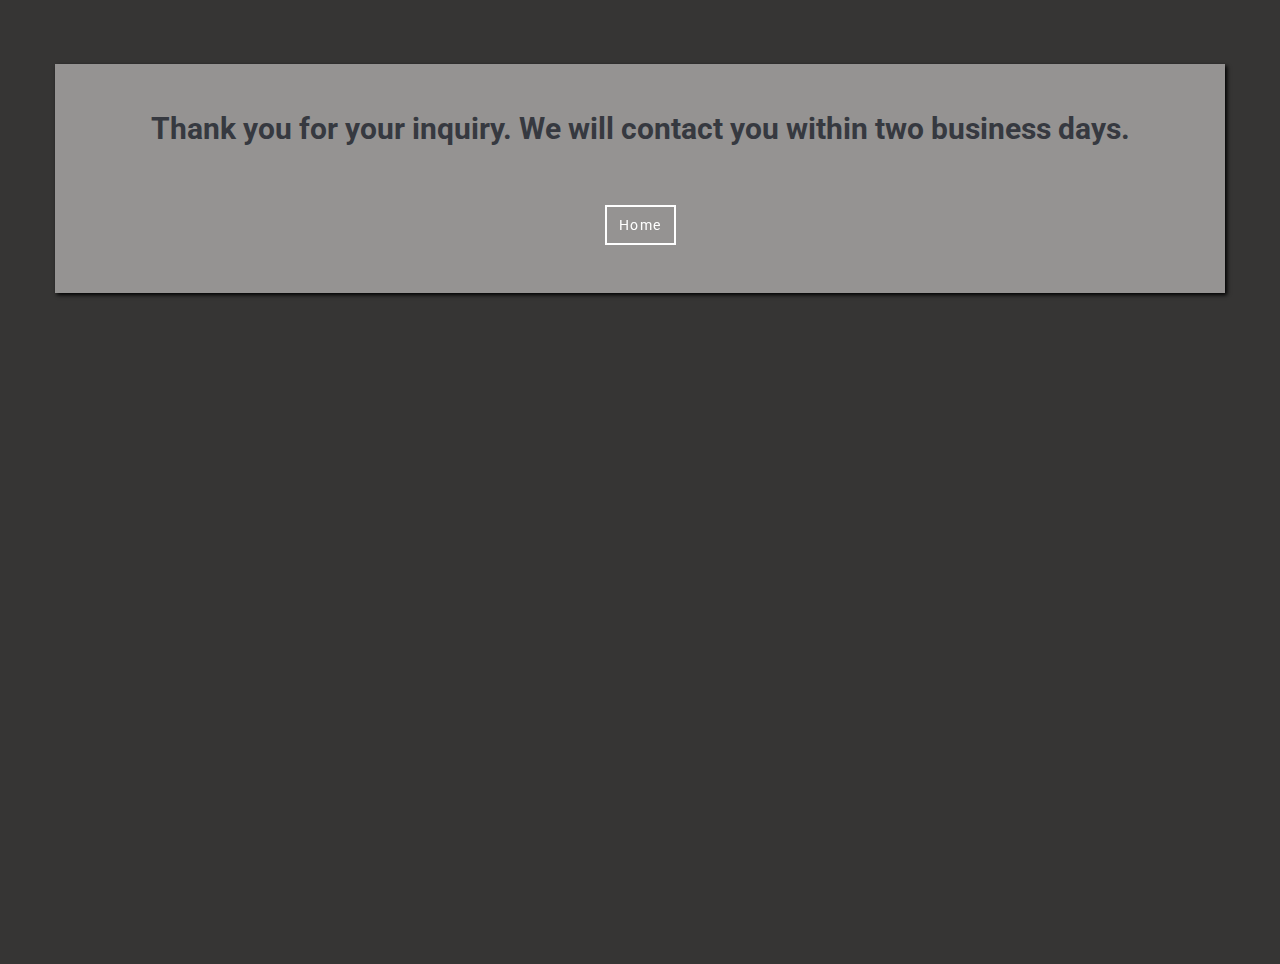
<file: thankyou.html>
<!doctype html>

<html lang="en-US">
	<head>
		<meta charset="utf-8">
		<meta http-equiv="X-UA-Compatible" content="IE=edge">
		<title>DisruptOrg - Bring Innovation to the Forefront of Your Organization</title>
		<meta name="description" content="DisruptOrg - Bring Innovation to the Forefront of Your Organization">
		<meta name="keywords" content="innovation, intrapreneurship, entrepreneurship, startups, disruption, yamnitsky, lean, design thinking, business model, disrupt" />
		<meta name="author" content="disruptorg.com">

		<!-- Mobile Metas -->
		<meta name="viewport" content="width=device-width, initial-scale=1">

        <!-- Google Fonts  -->
		<link href='http://fonts.googleapis.com/css?family=Roboto:400,700,500' rel='stylesheet' type='text/css'> <!-- Body font -->
		<link href='http://fonts.googleapis.com/css?family=Lato:300,400' rel='stylesheet' type='text/css'> <!-- Navbar font -->

		<!-- Libs and Plugins CSS -->
		<link rel="stylesheet" href="inc/bootstrap/css/bootstrap.min.css">
		<link rel="stylesheet" href="inc/animations/css/animate.min.css">
		<link rel="stylesheet" href="inc/font-awesome/css/font-awesome.min.css"> <!-- Font Icons -->
		<link rel="stylesheet" href="inc/owl-carousel/css/owl.carousel.css">
		<link rel="stylesheet" href="inc/owl-carousel/css/owl.theme.css">

		<!-- Theme CSS -->
        <link rel="stylesheet" href="css/reset.css">
		<link rel="stylesheet" href="css/style.css">
		<link rel="stylesheet" href="css/mobile.css">
		<link rel="stylesheet" href="css/ch.css">

		<!-- Skin CSS -->
		<link rel="stylesheet" href="css/skin/cool-gray.css">
		<link rel="shortcut icon" href="/favicon.ico" type="image/x-icon">
    <link rel="icon" href="/favicon.ico" type="image/x-icon">
	</head>

<body style="background : #363534;">
<div class="container" style="margin-top:5%;">
	<div class="row">
		<center>
			<div class="jumbotron" style="box-shadow: 2px 2px 4px #000000; background : #959392;">
			    <h2 class="text-center">Thank you for your inquiry. We will contact you within two business days.</h2>
			    <center><div class="btn-group" style="margin-top:50px;">
				<a href="/" class="btn btn-blank">Home</a>
			    </div></center>
			</div>
		</center>
	</div>
</div>
</body>
</file>
<file: css/style.css>
/*---------------------------------------------------------------------------------

Master Stylesheet

	Template:	 Unika - Responsive One Page HTML5 Template
	Author:		 imransdesign.com
	URL:		 http://imransdesign.com/
    Designed By: https://www.behance.net/poljakova
	Version:	1.0

---------------------------------------------------------------------------------*/

html {
	height: 100% !important;
}
body {
	position: relative;
	height: 100%;
	font-size: 14px;
	color: #363940;
}
body .body {
	height: 100%;
}
.cover {
	position: absolute;
	width: 100%;
	height: 100%;
	left: 0px;
	top: 0px;
	background-color: rgba(0, 46, 82, 0.15);
	padding: 20px;
}
.page {
  overflow: hidden;
  background-color: #fff;
  padding: 50px 0;
}
* {
	border-radius: 0 !important;
	-webkit-border-radius: 0 !important;
	-moz-border-radius: 0 !important;
}
*:focus {
	outline: none !important;
	box-shadow: none !important;
}

/* Begin Fonts */
body {
	font-family: 'Roboto', Helvetica, Arial, sans-serif;
}
h1, h2, h3, h4, h5, h6 {
	font-family: 'Roboto', Helvetica, Arial, sans-serif;
	font-weight: 700;
	margin-bottom: 10px;
}
h1 {
	font-size: 36px;
}
h2 {
	font-size: 30px;
}
h3 {
	font-size: 26px;
}
h4 {
	font-size: 22px;
}
h5 {
	font-size: 18px;
}
p {
	font: 14px/1.5em "Roboto";
}
.navbar-nav > li > a {
	font-family: "Lato", Helvetica, Arial, sans-serif;
}
/* End Fonts */


section {
	position: relative;
}
.page-loader {
	position: fixed;
	left: 0px;
	top: 0px;
	width: 100%;
	height: 100%;
	z-index: 99999;
	background: #FFF url(../img/page-loader.gif) center center no-repeat;
}
.devider {
	width: 100%;
	height: 23px;
	background: url('../img/devider.png') no-repeat center center;
	margin: 5px 0 10px;
}
.thumbnail {
	padding: 15px;
	margin-bottom: 20px;
	background-color: #FFF;
	border: 1px solid #DDD;
	-webkit-transition: all 0.2s ease-in-out;
	-moz-transition: all 0.2s ease-in-out;
	-o-transition: all 0.2s ease-in-out;
	-ms-transition: all 0.2s ease-in-out;
	transition: all 0.2s ease-in-out;
}
.form-control {
	-webkit-box-shadow: none;
	box-shadow: none;
}
.parallax {
	position: relative;
	background-position: 0 0;
	background-repeat: no-repeat;
	background-attachment: fixed;
	-webkit-background-size: cover;
  	background-size: cover;
}

#header {
	/* height: 98px; */
}


/* ===== Begin text colors ===== */
.text-main { color: #363940; } /* Theme main color */
.text-white { color: #FFF; }
.text-off-white { color: #e7e7e7;}
.text-dark { color: #000; }


/* ===== Begin navbar ===== */
.navbar {
	margin: 0;
	border: none;
	-webkit-transition: all 0.2s ease-in-out;
	-moz-transition: all 0.2s ease-in-out;
	-o-transition: all 0.2s ease-in-out;
	-ms-transition: all 0.2s ease-in-out;
	transition: all 0.2s ease-in-out;
}
.navbar .container {
	padding-left: 50px;
	padding-right: 50px;
}


/* Navbar brand (logo) */
.navbar-brand {
	background-repeat: no-repeat;
	background-position: left center;
	width: 150px;
	height: auto;
	padding: 24px 0;
	text-indent: -99999px;
	font-size: 24px;
	font-weight: 600;
	line-height: 20px;
	letter-spacing: 4px;
	-webkit-transition: all 0.2s ease-in-out;
	-moz-transition: all 0.2s ease-in-out;
	-o-transition: all 0.2s ease-in-out;
	-ms-transition: all 0.2s ease-in-out;
	transition: all 0.2s ease-in-out;
}
.navbar-default .navbar-brand {
	background-image: url(../img/logo.png);
}
.navbar-shrink .navbar-brand {
	background-image: url(../img/logo.png);
}
.navbar-transparent .navbar-brand {
	background-image: url(../img/logo.png);
}
.navbar-inverse .navbar-brand {
	background-image: url(../img/logo.png);
}

/* Navbar links */
.navbar-nav > li > a {
	padding: 24px 0;
	margin-left: 25px;
	text-transform: uppercase;
	font-size: 13px;
	font-weight: 600;
}

/* Navbar dropdown */
.dropdown-left {
	left: 0 !important;
	right: auto !important;
}
.dropdown-right {
	right: 0 !important;
	left: auto !important;
}
.navbar-default .navbar-nav > .open > a, .navbar-default .navbar-nav > .open > a:hover, .navbar-default .navbar-nav > .open > a:focus {
	background-color: transparent;
}
.navbar-default .dropdown-menu {
	padding: 10px 0;
}
.dropdown-menu > li > a {
	padding: 4px 20px;
	text-transform: uppercase;
}
.dropdown-menu > li > a:hover, .dropdown-menu > li > a:focus, .dropdown-menu > li > a.active, .dropdown-menu > .active > a, .dropdown-menu > .active > a:hover, .dropdown-menu > .active > a:focus {
	text-decoration: none;
	background-color: transparent;
}

/* Navbar inverse dropdown */
.navbar-inverse .dropdown-menu {
	padding: 10px 0;
}

/* Navbar fixed */
.navbar-fixed-top .container {
	-webkit-transition: all 0.2s ease-in-out;
	-moz-transition: all 0.2s ease-in-out;
	-o-transition: all 0.2s ease-in-out;
	-ms-transition: all 0.2s ease-in-out;
	transition: all 0.2s ease-in-out;
}

.navbar-shrink {
	z-index: 9999;
	-webkit-box-shadow: 0 1px 3px rgba(0, 0, 0, 0.12);
	-moz-box-shadow: 0 1px 3px rgba(0, 0, 0, 0.12);
	box-shadow: 0 1px 3px rgba(0, 0, 0, 0.12);
}
.navbar-shrink .navbar-brand {
	font-size: 20px;
}
.navbar-default.navbar-fixed-top.navbar-shrink .container {
}
.navbar-fixed-top.navbar-shrink .container {
	padding-top: 0 !important;
	padding-bottom: 0 !important;
}
.navbar-default.navbar-fixed-top.navbar-shrink .navbar-nav > li > a {
	padding-top: 24px;
	padding-bottom: 24px;
}

/* Navbar transparent */
.navbar-transparent {
	background-color: rgba(0, 0, 0, 0);
}
.navbar-fixed-top.navbar-transparent .container {
	padding-top: 30px;
	padding-bottom: 0;
}
.navbar-fixed-bottom.navbar-transparent .container {
	padding-top: 0;
	padding-bottom: 30px;
}
.navbar-transparent .navbar-nav > li > a {
	color: #FFF;
}
.navbar-transparent .navbar-brand, .navbar-transparent .navbar-brand:focus {
	color: #FFF;
}
/* ===== End navbar ===== */


/* ===== Begin intro ===== */
/* Begin text carousel intro */
#text-carousel-intro-section {
	height: 100%;
}
#text-carousel-intro-section .container {
	height: 100%;
}
#text-carousel-intro-section .caption {
	position: relative;
	top: 50%;
	margin-top: -70px;
}
#text-carousel-intro-section .caption h1 {
	margin-top: 0;
	margin-bottom: 5px;
	font-size: 60px;
	text-transform: uppercase;
	text-shadow: 1px 1px 1px rgba(0,0,0,0.3);
}
#text-carousel-intro-section .caption p {
	letter-spacing: 2px;
	font-size: 16px;
}
/* End text carousel intro */
/* ===== End intro ===== */


/* ===== Begin roatet boxes ===== */
/* Begin rotate box-1 */
.rotate-box-1, .rotate-box-2 {
	display: inline-block;
	margin: 30px 0;
	-webkit-transition: all 0.2s ease-in-out;
	-moz-transition: all 0.2s ease-in-out;
	-o-transition: all 0.2s ease-in-out;
	-ms-transition: all 0.2s ease-in-out;
	transition: all 0.2s ease-in-out;
}
a.rotate-box-1, a.rotate-box-2 {
	text-decoration: none;
	color: #363940;
}
a.rotate-box-1:hover, a.rotate-box-2:hover {
	color: #676D75;
}
.rotate-box-1 .rotate-box-icon {
	display: inline-block;
	text-align: center;
	margin-bottom: 15px;
	margin-right: 25px;
	margin-top: 10px;
	float:left;
	-webkit-transition: all 0.2s ease-in-out;
	-moz-transition: all 0.2s ease-in-out;
	-o-transition: all 0.2s ease-in-out;
	-ms-transition: all 0.2s ease-in-out;
	transition: all 0.2s ease-in-out;
}
.rotate-box-1.square-icon .rotate-box-icon, .rotate-box-2.square-icon .rotate-box-icon {
	width: 45px;
	height: 45px;
	line-height: 45px;
	color: #FFF !important;
	font-size: 18px;
	-webkit-transform: rotate(45deg);
	-moz-transform: rotate(45deg);
	-o-transform: rotate(45deg);
	transform: rotate(45deg);
}
.rotate-box-1.square-icon .rotate-box-icon:after, .rotate-box-2.square-icon .rotate-box-icon:after {
	content: "";
	position: absolute;
	top: 3px;
	right: 3px;
	bottom: 3px;
	left: 3px;
	border: 2px solid #FFF;
}
.rotate-box-1:hover.square-icon .rotate-box-icon , .rotate-box-2:hover.square-icon .rotate-box-icon{
	-webkit-transform: rotate(0deg);
	-moz-transform: rotate(0deg);
	-o-transform: rotate(0deg);
	transform: rotate(0deg);
}
.rotate-box-1.square-icon .rotate-box-icon .fa, .rotate-box-2.square-icon .rotate-box-icon .fa{
	-webkit-transition: all 0.2s ease-in-out;
	-moz-transition: all 0.2s ease-in-out;
	-o-transition: all 0.2s ease-in-out;
	-ms-transition: all 0.2s ease-in-out;
	transition: all 0.2s ease-in-out;
	-webkit-transform: rotate(-45deg);
	-moz-transform: rotate(-45deg);
	-o-transform: rotate(-45deg);
	transform: rotate(-45deg);
}
.rotate-box-1:hover.square-icon .rotate-box-icon .fa, .rotate-box-2:hover.square-icon .rotate-box-icon .fa{
	-webkit-transform: rotate(0deg);
	-moz-transform: rotate(0deg);
	-o-transform: rotate(0deg);
	transform: rotate(0deg);
}

.rotate-box-1 .rotate-box-info a, .rotate-box-2 .rotate-box-info a {
	-webkit-transition: all 0.2s ease-in-out;
	-moz-transition: all 0.2s ease-in-out;
	-o-transition: all 0.2s ease-in-out;
	-ms-transition: all 0.2s ease-in-out;
	transition: all 0.2s ease-in-out;
}
.rotate-box-1 h4, .rotate-box-2 h4 {
	font-weight: 400;
}
.rotate-box-1 p {
	padding: 0 10px;
}
.rotate-box-1 .rotate-box-info {
	padding-left: 60px;
}

/* End rotate box-1 */


/* Begin rotate box-2 */
.rotate-box-2 .rotate-box-icon {
	display: inline-block;
	text-align: center;
	margin-bottom: 15px;
	-webkit-transition: all 0.2s ease-in-out;
	-moz-transition: all 0.2s ease-in-out;
	-o-transition: all 0.2s ease-in-out;
	-ms-transition: all 0.2s ease-in-out;
	transition: all 0.2s ease-in-out;
}

.rotate-box-2.square-icon .rotate-box-icon {
	width: 75px;
	height: 75px;
	line-height: 75px;
	font-size: 36px;
}

.rotate-box-2.square-icon .rotate-box-info {
	margin-top: 30px;
}
/* End rotate box-2 */
/* ===== End rotate boxes ===== */


/* ===== Begin progress bar ===== */
.skill-bar {
}
.progress {
	overflow: visible;
	height: 25px;
	margin-bottom: 20px;
	-webkit-box-shadow: none;
	box-shadow: none;
}
.progress .percent {
	position: relative;
	background-color: #222;
	padding: 7px;
	color: #FFF;
	top: -23px;
}
.progress .percent:after {
	content: "";
	position: absolute;
	left: 50%;
	margin-left: -4px;
	bottom: -4px;
	width: 0;
	height: 0;
	border-left: 4px solid rgba(0, 0, 0, 0);
	border-right: 4px solid rgba(0, 0, 0, 0);
	border-top: 4px solid #222;
}
.progress-bar {
	font-size: 10px;
	line-height: 7px;
	text-align: right;
	-webkit-box-shadow: none;
	box-shadow: none;
}
.progress-lebel h6{
	margin-bottom: 10px;
	letter-spacing: 2px;
}
/* ===== End progress bar ===== */


/* Begin cta section */
#cta-section {
	padding: 70px 0 80px;
}
.cta-btn {
	margin-top: 30px;
}
/* End cta section */


/* ===== Begin testimonial ===== */
.testimonial {
	position: relative;
	overflow: hidden;
	padding: 80px 0;
}

.testimonial .cover {
	background-color: rgba(0, 7, 11, 0.87);
}
.testimonial-inner {
	position: relative;
	max-width: 800px;
	z-index: 9;
}
.testimonial-inner .heading {
	margin-bottom: 20px;
}
.testimonial-inner blockquote {
	border: none;
}
.testimonial-inner blockquote p {
	letter-spacing: 2px;
	padding-bottom: 20px;
}
.testimonial-inner blockquote cite {
	font-style: normal;
	color: #fff;
	font-size: 1.5em;
}
/* ===== End testimonial ===== */


/* ===== Begin Portfolio===== */
.portfolio_area{}
.portfolio{}
.portfoloi_top{}
.portfoloi_content_area{}
.portfolio_menu{
	text-align: center;
	overflow: hidden;
	margin-top:22px;
	margin-bottom:48px;
}
.portfolio_menu ul{
	list-style: none outside none;
    text-align: center;
}
.portfolio_menu ul li{
    display: inline-block;
}
.portfolio_menu ul li a{
	color: #363940;
	background: transparent;
    display: inline-block;
    margin: 4px;
    padding: 8px 10px;
    text-decoration: none;
    text-transform: uppercase;
}
.portfolio_content{}
.portfolio_single_content{
	position: relative;
	top: 0;
	left: 0;
	width: 100%;
	z-index: 5;
	margin-bottom:30px;
	overflow:hidden;

}
.portfolio_single_content:hover img{
	 -o-transform: scale(2);
	 -webkit-transform: scale(2);
	 -moz-transform: scale(2);
	 -ms-transform: scale(2);
	 transform: scale(2);
}
.portfolio_single_content img{
	width: 100%;
	position: relative;
	top: 0;
	left: 0;
	z-index: 6;
	cursor:pointer;
	-moz-transition:all 1s;
	-webkit-transition:all 1s;
	-o-transition:all 1s;
	-ms-transition:all 1s;
	transition:all 1s;
}
.portfolio_single_content .canv{
	width:100% !important;
	height:100% !important;
}
.portfolio_single_content div+div{
	background: none repeat scroll 0 0 rgba(255,255,255,.9);
	bottom: -100%;
	color: #FFC000;
	font-weight: bold;
	left: 0;
	margin: 0;
	min-height: 90px;
	padding:31px 5px 0 10px;
	position: absolute;
	width: 100%;
	z-index: 12;
	border-top:0;
}
/*.portfolio_single_content:hover div+div{bottom: 0;}*/
.portfolio_single_content div{
	position:absolute;
	top:0;
	left:0;
	z-index:10;
	width:100%;
	height:100%;
	text-align:center;
	transform:scale(0);
	transition:all .6s;
	opacity:0;
}
.portfolio_single_content:hover div{
	transform:scale(1);
	opacity:1;
}
.portfolio_single_content div a{
	color: #FFFFFF;
	display: block;
	font-size: 18px;
	font-weight: bold;
	margin-top: 20%;
	padding-bottom: 10px;
	text-decoration: none;
	text-transform: uppercase;
}
.portfolio_single_content div span{
	color: #FFFFFF;
	font-size: 14px;
	font-weight: normal;
	margin: 0;
	padding: 0;
	text-transform: uppercase;
}
.portfolio_content{}
.portfolio_content{
    margin-top: 36px;
    overflow: hidden;
}
/* ===== End Portfolio===== */


/* ===== Begin Counter-Up ===== */
.counter-up {
	position: relative;
	background-color: #171717;
	padding: 80px 0 50px 0;
}
.counter-up .cover {
	background-color: rgba(0, 7, 11, 0.8);
}
.counter-up .fact {
}
.counter-up .fact.last {
	border-right: none;
}
.counter-up .fact-inner {
	padding-bottom: 30px;
}
.counter-up .fact-inner .counter {
	font-size: 60px;
}
/* ===== End Counter-Up ===== */


/* ===== Begin team ===== */
.team-item {
	height: 120px;
}
.team-item .team-triangle {
	width: 120px;
	height: 120px;
	background: transparent;
	-ms-transform: rotate(45deg);
	-webkit-transform: rotate(45deg);
	transform: rotate(45deg);
	margin: 0 auto;
	position: relative;
	top: 25px;
	box-shadow: 0 0 0 6px #FFFFFF, 0 0 0 7px #dadbdb;
	overflow: hidden;
}
.team-item img {
    max-width: 100%;
}
.team-items {
	margin-bottom: 50px;
	padding-top: 10px;
	margin-top: 0;
}
.team-triangle .content {
	-ms-transform: rotate(-45deg);
	-webkit-transform: rotate(-45deg);
	transform: rotate(-45deg);
	top: -35px;
	position: absolute;
	left: -37px;
	width: 190px;
	height: 190px;
}
.team-hover {
	position: absolute;
	top: 0;
	left: 0;
	width: 100%;
	height: 100%;
	background: rgba( 103, 109, 117, 0.9);
	opacity: 0;
	-webkit-transition: opacity 0.4s ease-in; /* For Safari 3.1 to 6.0 */
    transition: opacity 0.4s ease-in;
}
.team-item .team-triangle:hover .team-hover {
	opacity: 1;
}
.team-hover i {
    color: rgba(255, 255, 255,.75);
    font-size: 28px;
    margin-top: 57px;
    position: relative;
}
.team-hover p {
    color: #ffffff;
    font-size: 16px;
    font-weight: 400;
    margin-top: 0;
}
.team-items .col-md-2:nth-child(7n+5) {
	clear: left;
	margin-left: 24.9999999%;
}
.team-items .col-md-2:nth-child(7n+1) {
	clear: left;
	margin-left: 16.6666666%;
}
/* ===== End team ===== */


/* ===== Begin partners ===== */
#partners-section {
	padding: 80px 0;
}
.partners {
	background-color: #252320;
}

.partners img {
	max-width: 100%;
	padding: 0 15px;
}
/* ===== End partners ===== */


/* ===== Begin panels ===== */
.panel, .panel-heading, .panel-footer  {
}
/* ===== End panels ===== */

/* ===== Begin prices ===== */
.prices .panel {
	position: relative;
	overflow: hidden;
	border: none;
}
.prices .panel-body .lead {
	margin: 0;
	font-size: 48px;
}
.prices .panel-footer {
	padding: 25px 15px;
}

/* panel-default */
.prices .panel-default .panel-heading {
	padding-top: 25px;
	border: none;
}
.prices .panel-default .panel-body {
	background-color: #EEE;
}
.prices .panel-default .list-group-item {
	color: #222;
	border: none;
}
.prices .panel-default .panel-footer {
	background-color: #EEE;
}

/* price-box-featured */
.price-box-featured {
	z-index: 9;
}
.price-box-featured .panel {
	box-shadow: 0 0 15px 2px rgba(0, 0, 0, 0.21);
	-webkit-transform: scale(1.1);
	-moz-transform: scale(1.1);
	-ms-transform: scale(1.1);
	-o-transform: scale(1.1);
	transform: scale(1.1);
}
.prices .price-box-featured .price-box-ribbon {
	position: absolute;
	width: 150px;
	top: 25px;
	right: -35px;
	text-align: center;
	padding: 5px 20px;
	background: #FFF;
	color: #E83F33;
	-webkit-transform: rotate(45deg);
	-moz-transform: rotate(45deg);
	-ms-transform: rotate(45deg);
	-o-transform: rotate(45deg);
	transform: rotate(45deg);
}
/* ===== End prices ===== */


/* ===== Begin social ===== */
#social-section {
	padding: 80px 0;
}
ul.social-list {
	text-align: center;
	margin: 0 auto;
}
ul.social-list li{
	display: inline-block;
	margin-right: 20px;
}
ul.social-list li .rotate-box-1 {
	margin: 0;
}
ul.social-list li a i {
	color: #fff;
	font-size:20px;
}
/* ===== End social ===== */


/* ===== Begin contact ===== */
#contact-section {
	position: relative;
}
#contact-section h4 {
	font-weight: 400;
}
#contact-section .cover {
	background-color: rgba(5, 8, 11, 0.93);
}
#contact-section .contact .contact-form {
	margin-bottom: 40px;
}
#contact-section .contact .contact-form h4 {
	margin-bottom: 25px;
}
#contact-section .contact .contact-form .input-lg {
	font-size: 14px;
}
#contact-section .contact .contact-form button {
	width: 100%;
	height: 40px;
}
#contact-section .contact .contact-form button:hover {
	color: #fff;
}
#contact-section .contact .form-control {
	background-color: rgba(255, 255, 255, 0.06);
	border-color: #2A2A2A;
}
#contact-section .contact .form-control:focus {
	background-color: #171717;
	box-shadow: none;
}

ul.contact-address {
	float: left;
	width: 100%;
	padding: 0;
	margin: 15px 0 ;
}
ul.contact-address li {
	padding: 0 0 20px;
	margin: 0;
}
ul.contact-address li:last-child {
	padding-bottom: 0;
}
ul.contact-address li i {
	margin-right: 10px;
}
/* ===== End contact ===== */


/* ===== Begin footer ===== */
.footer-top {
	padding: 60px 0 35px;
}
.footer-top .col-md-4 {
	margin-bottom: 25px;
}
.footer {
	padding: 30px 0;
}
.footer a{
	text-decoration: none;
}

/*Widget1: Useful Links*/
ul.imp-links {
	margin-top: 15px;
}
ul.imp-links li {
	padding: 5px 0;
}
ul.imp-links li a {
	text-decoration: none;
	color: #fff;
}

/*Widget2: subscribe form*/
#subscribe #result {
    display: block;
    width: 100% !important;
}
#footer_signup {
    margin: 20px 0;
}
#subscribe > input[type="text"] {
    border: 0 none;
    color: #99abb7;
    font-style: italic;
    font-size: 0.9em;
    padding: 7px 10px;
    width: 170px;
    height: 30px;
}
#subscribe > button[type="submit"] {
    background: none repeat scroll 0 0 #21c2f8;
    border: 0 none;
    color: #ffffff;
    font-style: normal;
    font-weight: 300;
    padding: 7px 20px;
    height: 30px;
    transition: all 0.4s ease-in;
}

/*Widget3: twitter*/
.single-tweet {
    overflow: hidden;
    padding-bottom: 15px;
    padding-top: 10px;
    word-spacing: 2px;
}

.tweet-content {
    padding-bottom: 10px;
    line-height: 1.5em;
}
/* ===== End footer ===== */


/* ===== Begin page header ===== */
.page-header {
	margin: 0 0 60px 0;
	padding: 0;
	border: none;
}
.page-header h2 {
	text-transform: uppercase;
}
p.subtitle {
	letter-spacing: 2px;
	margin-top: 10px;
}
/* ===== End page header ===== */


/* ===== Begin extra-space ===== */
.extra-space-m {
	width: 100%;
	height: 20px;
}
.extra-space-l {
	width: 100%;
	height: 40px;
}
.extra-space-xl {
	width: 100%;
	height: 60px;
}
.extra-space-xxl {
	width: 100%;
	height: 80px;
}
/* ===== End more-space ===== */


/* ===== Begin OWL carousel ===== */
.owl-carousel {
	cursor: e-resize;
}
.owl-theme .owl-controls {
	margin-top: 30px;
}
.owl-theme .owl-controls .owl-page span {
	background: rgba(0, 0, 0, 0);
	width: 14px;
	height: 14px;
	border: 3px solid #fff;
	-webkit-transform: rotate(45deg);
	-moz-transform: rotate(45deg);
	-o-transform: rotate(45deg);
	transform: rotate(45deg);
}
.owl-theme .owl-controls .owl-page.active span, .owl-theme .owl-controls.clickable .owl-page:hover span {
	background: rgba(0, 0, 0, 0);
	border: 3px solid #fff;
}
.owl-buttons {
	position: absolute;
	top: 50%;
	margin-top: -25px;
	width: 100%;
}
.owl-theme .owl-controls .owl-buttons div {
	position: absolute;
	width: 100px;
	height: 100px;
	line-height: 100px;
	margin: 0;
	text-align: center;
	background: transparent;
	opacity: 1;
}
.owl-theme .owl-controls.clickable .owl-buttons div:hover {
	opacity: .5;
}
.owl-next {
	background-image: url(../img/arrow-right.png) !important;
	background-repeat: no-repeat !important;
	background-position: center !important;
	right: 0;
}
.owl-prev {
	background-image: url(../img/arrow-left.png) !important;
	background-repeat: no-repeat !important;
	background-position: center !important;
	left: 0;
}
/* ===== End OWL carousel ===== */


/* ===== Begin buttons ===== */
.btn {
	position: relative;
	letter-spacing: 1.5px;
	border: none;
}
.btn:active {
	top: 2px;
}

/* Button default */
.btn-default, .btn-default:focus, .btn-default.focus, .btn-default:active, .btn-default.active {
	-webkit-transition: all 0.6s ease-in-out;
	-moz-transition: all 0.6s ease-in-out;
	-o-transition: all 0.6s ease-in-out;
	-ms-transition: all 0.6s ease-in-out;
	transition: all 0.6s ease-in-out;
}

/* Button blank */
.btn-blank {
	border: 2px solid #fff;
	color: #fff;
	padding: 8px 12px;
	display: inline-block;
	vertical-align: middle;
	-webkit-transform: translateZ(0);
	transform: translateZ(0);
	box-shadow: 0 0 1px rgba(0, 0, 0, 0);
	-webkit-backface-visibility: hidden;
	backface-visibility: hidden;
	-moz-osx-font-smoothing: grayscale;
	position: relative;
	-webkit-transition-property: color;
	transition-property: color;
	-webkit-transition-duration: 0.3s;
	transition-duration: 0.3s;
}
.btn-blank:before {
	content: "";
	position: absolute;
	z-index: -1;
	top: 0;
	left: 0;
	right: 0;
	bottom: 0;
	background: #fff;
	-webkit-transform: scaleY(0);
	transform: scaleY(0);
	-webkit-transform-origin: 50% 100%;
	transform-origin: 50% 100%;
	-webkit-transition-property: transform;
	transition-property: transform;
	-webkit-transition-duration: 0.3s;
	transition-duration: 0.3s;
	-webkit-transition-timing-function: ease-out;
	transition-timing-function: ease-out;
}
.btn-blank:hover, .btn-blank:focus, .btn-blank:active {
	color: #333;
}
.btn-blank:hover:before, .btn-blank:focus:before, .btn-blank:active:before {
	-webkit-transform: scaleY(1);
	transform: scaleY(1);
}

/* Button active */
.btn:active, .btn.active {
	-webkit-box-shadow: inset 0 3px 5px rgba(0, 0, 0, 0.16);
	box-shadow: inset 0 3px 5px rgba(0, 0, 0, 0.16);
}

/* Button large */
.btn-lg {
	font-size: 1.3em;
	padding: 10px 40px;
}
.btn-lg-xl {
	font-size: 1.4em;
	padding: 10px 80px;
}


/* Scroll to top button */
.scrolltotop {
	position: fixed;
	display: none;
	bottom: 20px;
	right: 30px;
	width: 34px;
	height: 34px;
	line-height: 34px;
	text-align: center;
	text-decoration: none;
	z-index: 9999;
	-webkit-transform: rotate(45deg);
	-moz-transform: rotate(45deg);
	-o-transform: rotate(45deg);
	transform: rotate(45deg);
}
.scrolltotop .fa {
	padding-left: 4px;
	-webkit-transform: rotate(-45deg);
	-moz-transform: rotate(-45deg);
	-o-transform: rotate(-45deg);
	transform: rotate(-45deg);
}
/* ===== End buttons ===== */
</file>
<file: css/ch.css>
/* ---------------------------------- */
.ch-grid {
	/* margin: 20px 0 0 0; */
	padding: 0;
	list-style: none;
	display: block;
	text-align: center;
	/* width: 100%; */
}

.ch-grid:after,
.ch-item:before {
	content: '';
    display: table;
}

.ch-grid:after {
	clear: both;
}

.ch-grid ul {
	margin: 0;
	padding: 0;

}

.ch-grid-inside ul {
	margin: 0;
	padding: 0;

}

.ch-grid li {
	width: 250px;
	height: 250px;
	display: inline-block;
	margin: 0px;
	padding: 5px;
}

.ch-item {
	width: 100%;
	height: 100%;
	border-radius: 50%;
	overflow: hidden;
	position: relative;
	cursor: default;
	box-shadow:
		inset 0 0 0 8px rgba(255,255,255,0.5),
		0 1px 2px rgba(0,0,0,0.1);
	transition: all 0.4s ease-in-out;
}

.ch-eugene {
	  background-image: url("../img/team/eugene.png");
	  background-size: 100%;
		/*-webkit-clip-path: polygon(50% 0, 100% 50%, 50% 100%, 0% 50%);
		clip-path: polygon(50% 0, 100% 50%, 50% 100%, 0% 50%);
		-webkit-clip-path: circle(50% at 50% 50%);
		clip-path: circle(50% at 50% 50%); */
}

.ch-grady {
	  background-image: url("../img/team/grady.jpg");
	  background-size: 100%;
		/*-webkit-clip-path: polygon(50% 0, 100% 50%, 50% 100%, 0% 50%);
		clip-path: polygon(50% 0, 100% 50%, 50% 100%, 0% 50%);
		-webkit-clip-path: circle(50% at 50% 50%);
		clip-path: circle(50% at 50% 50%); */
}

.ch-info {
	position: absolute;
	/*margin-top: 115px;*/
	background: rgba(0,0,0,0.5); /* <--- color for overlay */
	width: inherit;
	height: inherit;
	/* border-radius: 2%; */
	overflow: hidden;
	opacity: 0;
	/* transition: all 0.4s ease-in-out;
	transform: scale(0,0);
	-ms-transform: scale(0,0);
	-webkit-transform: scale(0,0); */
  text-align: left;
}

.ch-info img
{
  border: 0;
  padding: 0;
  margin: 0;
	display: block;
	opacity: 0.7;
	filter: alpha(opacity=70); /* for IE8 */
	height: 25px;
	width: 25px;
}

.ch-info img:hover
{
	opacity: 1.0;
	filter: alpha(opacity=100); /* for IE8 */
}

.ch-info ul
{
  overflow: hidden;
  list-style-type: none;
  margin-top: 140px;
	margin-left: 65px;
}

.ch-info li {
	width: 25px;
	height: 25px;
  float: left;
	border: 0;
	margin: 5px;
}



.ch-item:hover {
	box-shadow:
		inset 0 0 0 1px rgba(255,255,255,0.1),
		0 1px 2px rgba(0,0,0,0.1);
}

.ch-item:hover .ch-info {
	transform: scale(1);
	opacity: 1;
}

.ch-grid h4 {
	text-transform: uppercase;
	letter-spacing: 2px;
	font-size: 15px;
	margin: 0;
	height: 55px;
}

small.sub{
    display: block;
    font-family: 'Rockwell',cursive;
}

.ch-grid h5 {
	text-transform: uppercase;
	letter-spacing: 1.2px;
	font-size: 10px;
	margin: 0;
	height: 35px;
}
</file>
<file: css/skin/cool-gray.css>
a, a:hover, a:focus {
	color: #676D75;
}

/* === Navbar === */
.navbar-default .navbar-brand, .navbar-default .navbar-brand:focus {
	color: #fff;
}
.navbar-default .navbar-brand:hover {
	color: #fff;
}
.navbar-default, .navbar-default.navbar-fixed-top.navbar-shrink {
  background-color: #363940;
}
.navbar-default .navbar-nav > li > a {
	color: #a9a9a9;
}
.navbar-default .navbar-nav > li > a:hover, .navbar-default .navbar-nav > li > a:focus, .navbar-default .navbar-nav > li.active > a, .navbar-default .navbar-nav>.active>a {
	color: #fff !important;
}
.navbar-default.navbar-fixed-top.navbar-shrink .navbar-nav > li > a {
	color: #a9a9a9;
}
.navbar-default.navbar-shrink .navbar-nav > li > a:hover, .navbar-default.navbar-shrink .navbar-nav > li > a:focus, .navbar-default.navbar-shrink .navbar-nav > li.active > a {
	color: #fff;
}
.navbar-default.navbar-shrink .navbar-nav > li.active > a {
	-webkit-box-shadow: inset 0 3px #fff !important;
	-moz-box-shadow: inset 0 3px #fff !important;
	box-shadow: inset 0 3px #fff !important;
}
.navbar-default .dropdown-menu {
	border: 1px solid #fff;
	border-top: 2px solid #fff;
	-webkit-box-shadow: 0 6px 10px rgba(0, 0, 0, 0.08);
	box-shadow: 0 6px 10px rgba(0, 0, 0, 0.08);
}
.dropdown-menu > li > a:hover, .dropdown-menu > li > a:focus, .dropdown-menu > li > a.active, .dropdown-menu > .active > a, .dropdown-menu > .active > a:hover, .dropdown-menu > .active > a:focus {
	color: #ffff;
}
.navbar-default .navbar-nav > .open > a, .navbar-default .navbar-nav > .open > a:hover, .navbar-default .navbar-nav > .open > a:focus {
	color: #fff;
}
.navbar-default .navbar-nav > .active > a, .navbar-default .navbar-nav > .active > a:hover, .navbar-default .navbar-nav > .active > a:focus {
	background-color: transparent;
	
}
.navbar-default .navbar-nav > li > a:hover, .navbar-default .navbar-nav > li > a:focus, .navbar-default .navbar-nav > li.active > a {
	
}
/* Navbar inverse */
.navbar-inverse {
	background-color: #111;
	color: #CCC;
}
.navbar-inverse .navbar-brand {
	color: #CCC;
}
.navbar-inverse .navbar-nav > li > a {
	color: #CCC;
}
.navbar-inverse .navbar-nav > .active > a, .navbar-inverse .navbar-nav > .active > a:hover, .navbar-inverse .navbar-nav > .active > a:focus {
	background-color: transparent;
	color: #111;
}
.navbar-inverse .navbar-nav > li > a:hover, .navbar-inverse .navbar-nav > li > a:focus, .navbar-inverse .navbar-nav > li.active > a {
	color: #111;
}
/* Navbar inverse dropdown */
.navbar-inverse .navbar-nav > .open > a, .navbar-inverse .navbar-nav > .open > a:hover, .navbar-inverse .navbar-nav > .open > a:focus {
	color: #111;
}
.navbar-inverse .dropdown-menu {
	background-color: #1F1F1F;
	border: 1px solid #111;
	border-top: 2px solid #111;
}
.navbar-inverse .dropdown-menu > li > a {
	color: #CCC;
}
.navbar-inverse .dropdown-menu > li > a:hover, .navbar-inverse .dropdown-menu > li > a:focus {
	color: #111;
}
/* Navbar fixed */
.navbar-default.navbar-fixed-top.navbar-shrink .navbar-brand {
	color: #fff;
}
.navbar-default.navbar-fixed-top.navbar-shrink .navbar-brand:hover {
	color: #111;
}
/* Navbar fixed inverse */
.navbar-inverse.navbar-fixed-top.navbar-shrink {
	background-color: #111;
}

.navbar-inverse.navbar-fixed-top.navbar-shrink .navbar-nav > li > a {
	color: #CCC;
}
.navbar-inverse.navbar-fixed-top.navbar-shrink .navbar-nav > .active > a, .navbar-inverse.navbar-fixed-top.navbar-shrink .navbar-nav > .active > a:hover, .navbar-inverse.navbar-fixed-top.navbar-shrink .navbar-nav > .active > a:focus,
.navbar-inverse.navbar-fixed-top.navbar-shrink .navbar-nav > li > a:hover, .navbar-inverse.navbar-fixed-top.navbar-shrink .navbar-nav > li > a:focus, .navbar-inverse.navbar-fixed-top.navbar-shrink .navbar-nav > li.active > a {
	background-color: transparent;
	color: #111;
}

.navbar-fixed-top.navbar-shrink .navbar-brand, .navbar-fixed-top.navbar-shrink .navbar-brand:focus, body.boxed .body .navbar-inverse.navbar-transparent.navbar-shrink .navbar-brand {
	color: #CCC;
}
.navbar-fixed-top.navbar-shrink .navbar-brand:hover {
	color: #111;
}



/* === Text Carousel === */
#text-carousel-intro-section {
	background-color: #25282a;
}



/* === Rotate Box === */
.rotate-box-1.square-icon .rotate-box-icon, .rotate-box-2.square-icon .rotate-box-icon {
	background-color: #363940;
}



/* === Progress Bar === */
.progress {
	border: 3px solid #363940;
	background-color: transparent;
}
.progress-bar {
	background-color: #676D75;
}



/* === CTA Section, Social & Partners === */
#cta-section, #partners-section, #social-section {
	background: #f8f8f8 url('../../img/pat-bg.png') repeat;
}


/* === Portfolio === */
.active_prot_menu a, .portfolio_menu ul li a:hover{
	background: #363940 !important;
	color: #fff !important;
}
.portfolio_single_content div{
	background: none repeat scroll 0 0 rgba( 54, 57, 64, 0.95);
}



/* === Team === */
.team-hover {
	background: none repeat scroll 0 0 rgba( 54, 57, 64, 0.9);
}



/* === Price === */
.prices .panel-default .panel-heading {
	box-shadow: inset 0px 4px 0px #363940;
}
.prices .price-box-featured .panel-heading {
	background-color: #363940;
	color: #FFF;
}
.prices .price-box-featured .panel-footer {
	box-shadow: inset 0px -4px 0px #363940;
}
.prices .price-box-featured .price-box-ribbon {
	color: #363940;
}



/* === Contact === */
#contact-section {
	background-color: #363940;
}
#contact-section .contact .contact-form button {
	background-color: #363940;
}
#contact-section .contact .contact-form button:hover {
	background-color: #676D75;
}



/* === Footer === */
.footer-top {
	background-color: #363940;
}
.footer {
	background-color: #2d3035;
}
#subscribe > button[type="submit"] {
    background: none repeat scroll 0 0 #676D75;
}
#subscribe > button[type="submit"]:hover {
    background: none repeat scroll 0 0 #111;
}
.tweet-content span{
	color:#111;
}



/* === Buttons === */
.btn-default, .btn-default:focus, .btn-default.focus, .btn-default:active, .btn-default.active { 
	background: #363940;
	color: #fff;
}
.btn-default:hover {
	color: #fff;
	background: #676D75;
}
.btn-primary, .btn-primary:focus, .btn-primary.focus, .btn-primary:active, .btn-primary.active {
	background-color: #3078B3;
	color: #FFF;
}
.btn-primary:hover {
	background-color: #1867A8;
	color: #FFF;
}
.btn-danger, .btn-danger:focus, .btn-danger.focus, .btn-danger:active, .btn-danger.active {
	background-color: #E7392D;
	color: #FFF;
}
.btn-danger:hover {
	background-color: #D81508;
	color: #FFF;
}



/* === To Top === */
.scrolltotop {
	color: #676D75;
	border: 2px solid #676D75;
}



/* Small Devices, Tablets */
@media only screen and (max-width : 767px) {

.navbar-collapse {
		background-color: #676D75;
		border-color: #fff !important;
	}
.navbar-default.navbar-shrink .navbar-nav > li.active > a {
	box-shadow: none !important;
}
.navbar-nav > li > a:hover, .navbar-nav > li > a:focus, .navbar-nav > li.active > a {
	color: #111;
}


}
</file>
<file: css/skin/ice-blue.css>
a, a:hover, a:focus {
	color: #7FB2F0;
}

/* === Navbar === */
.navbar-default .navbar-brand, .navbar-default .navbar-brand:focus {
	color: #7FB2F0;
}
.navbar-default .navbar-brand:hover {
	color: #254378;
}
.navbar-default, .navbar-default.navbar-fixed-top.navbar-shrink {
  background-color: #4E7AC7;
}
.navbar-default .navbar-nav > li > a {
	color: #d4e3fd;
}
.navbar-default .navbar-nav > li > a:hover, .navbar-default .navbar-nav > li > a:focus, .navbar-default .navbar-nav > li.active > a, .navbar-default .navbar-nav>.active>a {
	color: #fff !important;
}
.navbar-default.navbar-fixed-top.navbar-shrink .navbar-nav > li > a {
	color: #d4e3fd;
}
.navbar-default.navbar-shrink .navbar-nav > li > a:hover, .navbar-default.navbar-shrink .navbar-nav > li > a:focus, .navbar-default.navbar-shrink .navbar-nav > li.active > a {
	color: #fff;
}
.navbar-default.navbar-shrink .navbar-nav > li.active > a {
	-webkit-box-shadow: inset 0 3px #fff !important;
	-moz-box-shadow: inset 0 3px #fff !important;
	box-shadow: inset 0 3px #fff !important;
}
.navbar-default .dropdown-menu {
	border: 1px solid #7FB2F0;
	border-top: 2px solid #7FB2F0;
	-webkit-box-shadow: 0 6px 10px rgba(0, 0, 0, 0.08);
	box-shadow: 0 6px 10px rgba(0, 0, 0, 0.08);
}
.dropdown-menu > li > a:hover, .dropdown-menu > li > a:focus, .dropdown-menu > li > a.active, .dropdown-menu > .active > a, .dropdown-menu > .active > a:hover, .dropdown-menu > .active > a:focus {
	color: #254378;
}
.navbar-default .navbar-nav > .open > a, .navbar-default .navbar-nav > .open > a:hover, .navbar-default .navbar-nav > .open > a:focus {
	color: #254378;
}
.navbar-default .navbar-nav > .active > a, .navbar-default .navbar-nav > .active > a:hover, .navbar-default .navbar-nav > .active > a:focus {
	background-color: transparent;
	
}
.navbar-default .navbar-nav > li > a:hover, .navbar-default .navbar-nav > li > a:focus, .navbar-default .navbar-nav > li.active > a {
	
}
/* Navbar inverse */
.navbar-inverse {
	background-color: #111;
	color: #CCC;
}
.navbar-inverse .navbar-brand {
	color: #CCC;
}
.navbar-inverse .navbar-nav > li > a {
	color: #CCC;
}
.navbar-inverse .navbar-nav > .active > a, .navbar-inverse .navbar-nav > .active > a:hover, .navbar-inverse .navbar-nav > .active > a:focus {
	background-color: transparent;
	color: #254378;
}
.navbar-inverse .navbar-nav > li > a:hover, .navbar-inverse .navbar-nav > li > a:focus, .navbar-inverse .navbar-nav > li.active > a {
	color: #254378;
}
/* Navbar inverse dropdown */
.navbar-inverse .navbar-nav > .open > a, .navbar-inverse .navbar-nav > .open > a:hover, .navbar-inverse .navbar-nav > .open > a:focus {
	color: #254378;
}
.navbar-inverse .dropdown-menu {
	background-color: #1F1F1F;
	border: 1px solid #111;
	border-top: 2px solid #254378;
}
.navbar-inverse .dropdown-menu > li > a {
	color: #CCC;
}
.navbar-inverse .dropdown-menu > li > a:hover, .navbar-inverse .dropdown-menu > li > a:focus {
	color: #254378;
}
/* Navbar fixed */
.navbar-default.navbar-fixed-top.navbar-shrink .navbar-brand {
	color: #fff;
}
.navbar-default.navbar-fixed-top.navbar-shrink .navbar-brand:hover {
	color: #254378;
}
/* Navbar fixed inverse */
.navbar-inverse.navbar-fixed-top.navbar-shrink {
	background-color: #111;
}

.navbar-inverse.navbar-fixed-top.navbar-shrink .navbar-nav > li > a {
	color: #CCC;
}
.navbar-inverse.navbar-fixed-top.navbar-shrink .navbar-nav > .active > a, .navbar-inverse.navbar-fixed-top.navbar-shrink .navbar-nav > .active > a:hover, .navbar-inverse.navbar-fixed-top.navbar-shrink .navbar-nav > .active > a:focus,
.navbar-inverse.navbar-fixed-top.navbar-shrink .navbar-nav > li > a:hover, .navbar-inverse.navbar-fixed-top.navbar-shrink .navbar-nav > li > a:focus, .navbar-inverse.navbar-fixed-top.navbar-shrink .navbar-nav > li.active > a {
	background-color: transparent;
	color: #254378;
}

.navbar-fixed-top.navbar-shrink .navbar-brand, .navbar-fixed-top.navbar-shrink .navbar-brand:focus, body.boxed .body .navbar-inverse.navbar-transparent.navbar-shrink .navbar-brand {
	color: #CCC;
}
.navbar-fixed-top.navbar-shrink .navbar-brand:hover {
	color: #254378;
}



/* === Text Carousel === */
#text-carousel-intro-section {
	background-color: #25282a;
}



/* === Rotate Box === */
.rotate-box-1.square-icon .rotate-box-icon, .rotate-box-2.square-icon .rotate-box-icon {
	background-color: #4E7AC7;
}



/* === Progress Bar === */
.progress {
	border: 3px solid #4E7AC7;
	background-color: transparent;
}
.progress-bar {
	background-color: #7FB2F0;
}



/* === CTA Section, Social & Partners === */
#cta-section, #partners-section, #social-section {
	background: #f8f8f8 url('../../img/pat-bg.png') repeat;
}


/* === Portfolio === */
.active_prot_menu a, .portfolio_menu ul li a:hover{
	background: #4E7AC7 !important;
	color: #fff !important;
}
.portfolio_single_content div{
	background: none repeat scroll 0 0 rgba( 78, 122, 199, 0.95);
}



/* === Team === */
.team-hover {
	background: none repeat scroll 0 0 rgba( 78, 122, 199, 0.9);
}



/* === Price === */
.prices .panel-default .panel-heading {
	box-shadow: inset 0px 4px 0px #4E7AC7;
}
.prices .price-box-featured .panel-heading {
	background-color: #4E7AC7;
	color: #FFF;
}
.prices .price-box-featured .panel-footer {
	box-shadow: inset 0px -4px 0px #4E7AC7;
}
.prices .price-box-featured .price-box-ribbon {
	color: #4E7AC7;
}



/* === Contact === */
#contact-section {
	background-color: #4E7AC7;
}
#contact-section .contact .contact-form button {
	background-color: #4E7AC7;
}
#contact-section .contact .contact-form button:hover {
	background-color: #7FB2F0;
}



/* === Footer === */
.footer-top {
	background-color: #4E7AC7;
}
.footer {
	background-color: #2d3035;
}
#subscribe > button[type="submit"] {
    background: none repeat scroll 0 0 #7FB2F0;
}
#subscribe > button[type="submit"]:hover {
    background: none repeat scroll 0 0 #254378;
}
.tweet-content span{
	color:#254378;
}



/* === Buttons === */
.btn-default, .btn-default:focus, .btn-default.focus, .btn-default:active, .btn-default.active { 
	background: #4E7AC7;
	color: #fff;
}
.btn-default:hover {
	color: #fff;
	background: #7FB2F0;
}
.btn-primary, .btn-primary:focus, .btn-primary.focus, .btn-primary:active, .btn-primary.active {
	background-color: #3078B3;
	color: #FFF;
}
.btn-primary:hover {
	background-color: #1867A8;
	color: #FFF;
}
.btn-danger, .btn-danger:focus, .btn-danger.focus, .btn-danger:active, .btn-danger.active {
	background-color: #E7392D;
	color: #FFF;
}
.btn-danger:hover {
	background-color: #D81508;
	color: #FFF;
}



/* === To Top === */
.scrolltotop {
	color: #7FB2F0;
	border: 2px solid #7FB2F0;
}



/* Small Devices, Tablets */
@media only screen and (max-width : 767px) {

.navbar-collapse {
		background-color: #7FB2F0;
		border-color: #fff !important;
	}
.navbar-default.navbar-shrink .navbar-nav > li.active > a {
	box-shadow: none !important;
}
.navbar-nav > li > a:hover, .navbar-nav > li > a:focus, .navbar-nav > li.active > a {
	color: #254378;
}


}
</file>
<file: css/skin/summer-orange.css>
a, a:hover, a:focus {
	color: #F28F38;
}

/* === Navbar === */
.navbar-default .navbar-brand, .navbar-default .navbar-brand:focus {
	color: #F28F38;
}
.navbar-default .navbar-brand:hover {
	color: #9f3a00;
}
.navbar-default, .navbar-default.navbar-fixed-top.navbar-shrink {
  background-color: #F26B1D;
}
.navbar-default .navbar-nav > li > a {
	color: #fde1d1;
}
.navbar-default .navbar-nav > li > a:hover, .navbar-default .navbar-nav > li > a:focus, .navbar-default .navbar-nav > li.active > a, .navbar-default .navbar-nav>.active>a {
	color: #fff !important;
}
.navbar-default.navbar-fixed-top.navbar-shrink .navbar-nav > li > a {
	color: #fde1d1;
}
.navbar-default.navbar-shrink .navbar-nav > li > a:hover, .navbar-default.navbar-shrink .navbar-nav > li > a:focus, .navbar-default.navbar-shrink .navbar-nav > li.active > a {
	color: #fff;
}
.navbar-default.navbar-shrink .navbar-nav > li.active > a {
	-webkit-box-shadow: inset 0 3px #fff !important;
	-moz-box-shadow: inset 0 3px #fff !important;
	box-shadow: inset 0 3px #fff !important;
}
.navbar-default .dropdown-menu {
	border: 1px solid #F28F38;
	border-top: 2px solid #F28F38;
	-webkit-box-shadow: 0 6px 10px rgba(0, 0, 0, 0.08);
	box-shadow: 0 6px 10px rgba(0, 0, 0, 0.08);
}
.dropdown-menu > li > a:hover, .dropdown-menu > li > a:focus, .dropdown-menu > li > a.active, .dropdown-menu > .active > a, .dropdown-menu > .active > a:hover, .dropdown-menu > .active > a:focus {
	color: #9f3a00;
}
.navbar-default .navbar-nav > .open > a, .navbar-default .navbar-nav > .open > a:hover, .navbar-default .navbar-nav > .open > a:focus {
	color: #9f3a00;
}
.navbar-default .navbar-nav > .active > a, .navbar-default .navbar-nav > .active > a:hover, .navbar-default .navbar-nav > .active > a:focus {
	background-color: transparent;
	
}
.navbar-default .navbar-nav > li > a:hover, .navbar-default .navbar-nav > li > a:focus, .navbar-default .navbar-nav > li.active > a {
	
}
/* Navbar inverse */
.navbar-inverse {
	background-color: #111;
	color: #CCC;
}
.navbar-inverse .navbar-brand {
	color: #CCC;
}
.navbar-inverse .navbar-nav > li > a {
	color: #CCC;
}
.navbar-inverse .navbar-nav > .active > a, .navbar-inverse .navbar-nav > .active > a:hover, .navbar-inverse .navbar-nav > .active > a:focus {
	background-color: transparent;
	color: #9f3a00;
}
.navbar-inverse .navbar-nav > li > a:hover, .navbar-inverse .navbar-nav > li > a:focus, .navbar-inverse .navbar-nav > li.active > a {
	color: #9f3a00;
}
/* Navbar inverse dropdown */
.navbar-inverse .navbar-nav > .open > a, .navbar-inverse .navbar-nav > .open > a:hover, .navbar-inverse .navbar-nav > .open > a:focus {
	color: #9f3a00;
}
.navbar-inverse .dropdown-menu {
	background-color: #1F1F1F;
	border: 1px solid #111;
	border-top: 2px solid #9f3a00;
}
.navbar-inverse .dropdown-menu > li > a {
	color: #CCC;
}
.navbar-inverse .dropdown-menu > li > a:hover, .navbar-inverse .dropdown-menu > li > a:focus {
	color: #9f3a00;
}
/* Navbar fixed */
.navbar-default.navbar-fixed-top.navbar-shrink .navbar-brand {
	color: #fff;
}
.navbar-default.navbar-fixed-top.navbar-shrink .navbar-brand:hover {
	color: #9f3a00;
}
/* Navbar fixed inverse */
.navbar-inverse.navbar-fixed-top.navbar-shrink {
	background-color: #111;
}

.navbar-inverse.navbar-fixed-top.navbar-shrink .navbar-nav > li > a {
	color: #CCC;
}
.navbar-inverse.navbar-fixed-top.navbar-shrink .navbar-nav > .active > a, .navbar-inverse.navbar-fixed-top.navbar-shrink .navbar-nav > .active > a:hover, .navbar-inverse.navbar-fixed-top.navbar-shrink .navbar-nav > .active > a:focus,
.navbar-inverse.navbar-fixed-top.navbar-shrink .navbar-nav > li > a:hover, .navbar-inverse.navbar-fixed-top.navbar-shrink .navbar-nav > li > a:focus, .navbar-inverse.navbar-fixed-top.navbar-shrink .navbar-nav > li.active > a {
	background-color: transparent;
	color: #9f3a00;
}

.navbar-fixed-top.navbar-shrink .navbar-brand, .navbar-fixed-top.navbar-shrink .navbar-brand:focus, body.boxed .body .navbar-inverse.navbar-transparent.navbar-shrink .navbar-brand {
	color: #CCC;
}
.navbar-fixed-top.navbar-shrink .navbar-brand:hover {
	color: #9f3a00;
}



/* === Text Carousel === */
#text-carousel-intro-section {
	background-color: #25282a;
}



/* === Rotate Box === */
.rotate-box-1.square-icon .rotate-box-icon, .rotate-box-2.square-icon .rotate-box-icon {
	background-color: #F26B1D;
}



/* === Progress Bar === */
.progress {
	border: 3px solid #F26B1D;
	background-color: transparent;
}
.progress-bar {
	background-color: #F28F38;
}



/* === CTA Section, Social & Partners === */
#cta-section, #partners-section, #social-section {
	background: #f8f8f8 url('../../img/pat-bg.png') repeat;
}


/* === Portfolio === */
.active_prot_menu a, .portfolio_menu ul li a:hover{
	background: #F26B1D !important;
	color: #fff !important;
}
.portfolio_single_content div{
	background: none repeat scroll 0 0 rgba( 242, 107, 29, 0.95);
}



/* === Team === */
.team-hover {
	background: none repeat scroll 0 0 rgba( 242, 107, 29, 0.9);
}



/* === Price === */
.prices .panel-default .panel-heading {
	box-shadow: inset 0px 4px 0px #F26B1D;
}
.prices .price-box-featured .panel-heading {
	background-color: #F26B1D;
	color: #FFF;
}
.prices .price-box-featured .panel-footer {
	box-shadow: inset 0px -4px 0px #F26B1D;
}
.prices .price-box-featured .price-box-ribbon {
	color: #F26B1D;
}



/* === Contact === */
#contact-section {
	background-color: #F26B1D;
}
#contact-section .contact .contact-form button {
	background-color: #F26B1D;
}
#contact-section .contact .contact-form button:hover {
	background-color: #F28F38;
}



/* === Footer === */
.footer-top {
	background-color: #F26B1D;
}
.footer {
	background-color: #2d3035;
}
#subscribe > button[type="submit"] {
    background: none repeat scroll 0 0 #F28F38;
}
#subscribe > button[type="submit"]:hover {
    background: none repeat scroll 0 0 #9f3a00;
}
.tweet-content span{
	color:#9f3a00;
}



/* === Buttons === */
.btn-default, .btn-default:focus, .btn-default.focus, .btn-default:active, .btn-default.active { 
	background: #F26B1D;
	color: #fff;
}
.btn-default:hover {
	color: #fff;
	background: #F28F38;
}
.btn-primary, .btn-primary:focus, .btn-primary.focus, .btn-primary:active, .btn-primary.active {
	background-color: #3078B3;
	color: #FFF;
}
.btn-primary:hover {
	background-color: #1867A8;
	color: #FFF;
}
.btn-danger, .btn-danger:focus, .btn-danger.focus, .btn-danger:active, .btn-danger.active {
	background-color: #E7392D;
	color: #FFF;
}
.btn-danger:hover {
	background-color: #D81508;
	color: #FFF;
}



/* === To Top === */
.scrolltotop {
	color: #F28F38;
	border: 2px solid #F28F38;
}



/* Small Devices, Tablets */
@media only screen and (max-width : 767px) {

.navbar-collapse {
		background-color: #F28F38;
		border-color: #fff !important;
	}
.navbar-default.navbar-shrink .navbar-nav > li.active > a {
	box-shadow: none !important;
}
.navbar-nav > li > a:hover, .navbar-nav > li > a:focus, .navbar-nav > li.active > a {
	color: #9f3a00;
}


}
</file>
<file: css/skin/fresh-lime.css>
a, a:hover, a:focus {
	color: #9fc906;
}

/* === Navbar === */
.navbar-default .navbar-brand, .navbar-default .navbar-brand:focus {
	color: #9fc906;
}
.navbar-default .navbar-brand:hover {
	color: #385200;
}
.navbar-default, .navbar-default.navbar-fixed-top.navbar-shrink {
  background-color: #72A603;
}
.navbar-default .navbar-nav > li > a {
	color: #e6fcb7;
}
.navbar-default .navbar-nav > li > a:hover, .navbar-default .navbar-nav > li > a:focus, .navbar-default .navbar-nav > li.active > a, .navbar-default .navbar-nav>.active>a {
	color: #fff !important;
}
.navbar-default.navbar-fixed-top.navbar-shrink .navbar-nav > li > a {
	color: #e6fcb7;
}
.navbar-default.navbar-shrink .navbar-nav > li > a:hover, .navbar-default.navbar-shrink .navbar-nav > li > a:focus, .navbar-default.navbar-shrink .navbar-nav > li.active > a {
	color: #fff;
}
.navbar-default.navbar-shrink .navbar-nav > li.active > a {
	-webkit-box-shadow: inset 0 3px #fff !important;
	-moz-box-shadow: inset 0 3px #fff !important;
	box-shadow: inset 0 3px #fff !important;
}
.navbar-default .dropdown-menu {
	border: 1px solid #9fc906;
	border-top: 2px solid #9fc906;
	-webkit-box-shadow: 0 6px 10px rgba(0, 0, 0, 0.08);
	box-shadow: 0 6px 10px rgba(0, 0, 0, 0.08);
}
.dropdown-menu > li > a:hover, .dropdown-menu > li > a:focus, .dropdown-menu > li > a.active, .dropdown-menu > .active > a, .dropdown-menu > .active > a:hover, .dropdown-menu > .active > a:focus {
	color: #385200;
}
.navbar-default .navbar-nav > .open > a, .navbar-default .navbar-nav > .open > a:hover, .navbar-default .navbar-nav > .open > a:focus {
	color: #385200;
}
.navbar-default .navbar-nav > .active > a, .navbar-default .navbar-nav > .active > a:hover, .navbar-default .navbar-nav > .active > a:focus {
	background-color: transparent;
	
}
.navbar-default .navbar-nav > li > a:hover, .navbar-default .navbar-nav > li > a:focus, .navbar-default .navbar-nav > li.active > a {
	
}
/* Navbar inverse */
.navbar-inverse {
	background-color: #111;
	color: #CCC;
}
.navbar-inverse .navbar-brand {
	color: #CCC;
}
.navbar-inverse .navbar-nav > li > a {
	color: #CCC;
}
.navbar-inverse .navbar-nav > .active > a, .navbar-inverse .navbar-nav > .active > a:hover, .navbar-inverse .navbar-nav > .active > a:focus {
	background-color: transparent;
	color: #385200;
}
.navbar-inverse .navbar-nav > li > a:hover, .navbar-inverse .navbar-nav > li > a:focus, .navbar-inverse .navbar-nav > li.active > a {
	color: #385200;
}
/* Navbar inverse dropdown */
.navbar-inverse .navbar-nav > .open > a, .navbar-inverse .navbar-nav > .open > a:hover, .navbar-inverse .navbar-nav > .open > a:focus {
	color: #385200;
}
.navbar-inverse .dropdown-menu {
	background-color: #1F1F1F;
	border: 1px solid #111;
	border-top: 2px solid #385200;
}
.navbar-inverse .dropdown-menu > li > a {
	color: #CCC;
}
.navbar-inverse .dropdown-menu > li > a:hover, .navbar-inverse .dropdown-menu > li > a:focus {
	color: #385200;
}
/* Navbar fixed */
.navbar-default.navbar-fixed-top.navbar-shrink .navbar-brand {
	color: #fff;
}
.navbar-default.navbar-fixed-top.navbar-shrink .navbar-brand:hover {
	color: #385200;
}
/* Navbar fixed inverse */
.navbar-inverse.navbar-fixed-top.navbar-shrink {
	background-color: #111;
}

.navbar-inverse.navbar-fixed-top.navbar-shrink .navbar-nav > li > a {
	color: #CCC;
}
.navbar-inverse.navbar-fixed-top.navbar-shrink .navbar-nav > .active > a, .navbar-inverse.navbar-fixed-top.navbar-shrink .navbar-nav > .active > a:hover, .navbar-inverse.navbar-fixed-top.navbar-shrink .navbar-nav > .active > a:focus,
.navbar-inverse.navbar-fixed-top.navbar-shrink .navbar-nav > li > a:hover, .navbar-inverse.navbar-fixed-top.navbar-shrink .navbar-nav > li > a:focus, .navbar-inverse.navbar-fixed-top.navbar-shrink .navbar-nav > li.active > a {
	background-color: transparent;
	color: #385200;
}

.navbar-fixed-top.navbar-shrink .navbar-brand, .navbar-fixed-top.navbar-shrink .navbar-brand:focus, body.boxed .body .navbar-inverse.navbar-transparent.navbar-shrink .navbar-brand {
	color: #CCC;
}
.navbar-fixed-top.navbar-shrink .navbar-brand:hover {
	color: #385200;
}



/* === Text Carousel === */
#text-carousel-intro-section {
	background-color: #25282a;
}



/* === Rotate Box === */
.rotate-box-1.square-icon .rotate-box-icon, .rotate-box-2.square-icon .rotate-box-icon {
	background-color: #72A603;
}



/* === Progress Bar === */
.progress {
	border: 3px solid #72A603;
	background-color: transparent;
}
.progress-bar {
	background-color: #9fc906;
}



/* === CTA Section, Social & Partners === */
#cta-section, #partners-section, #social-section {
	background: #f8f8f8 url('../../img/pat-bg.png') repeat;
}


/* === Portfolio === */
.active_prot_menu a, .portfolio_menu ul li a:hover{
	background: #72A603 !important;
	color: #fff !important;
}
.portfolio_single_content div{
	background: none repeat scroll 0 0 rgba( 114, 166, 3, 0.95);
}



/* === Team === */
.team-hover {
	background: none repeat scroll 0 0 rgba( 114, 166, 3, 0.9);
}



/* === Price === */
.prices .panel-default .panel-heading {
	box-shadow: inset 0px 4px 0px #72A603;
}
.prices .price-box-featured .panel-heading {
	background-color: #72A603;
	color: #FFF;
}
.prices .price-box-featured .panel-footer {
	box-shadow: inset 0px -4px 0px #72A603;
}
.prices .price-box-featured .price-box-ribbon {
	color: #72A603;
}



/* === Contact === */
#contact-section {
	background-color: #72A603;
}
#contact-section .contact .contact-form button {
	background-color: #72A603;
}
#contact-section .contact .contact-form button:hover {
	background-color: #9fc906;
}



/* === Footer === */
.footer-top {
	background-color: #72A603;
}
.footer {
	background-color: #2d3035;
}
#subscribe > button[type="submit"] {
    background: none repeat scroll 0 0 #9fc906;
}
#subscribe > button[type="submit"]:hover {
    background: none repeat scroll 0 0 #385200;
}
.tweet-content span{
	color:#385200;
}



/* === Buttons === */
.btn-default, .btn-default:focus, .btn-default.focus, .btn-default:active, .btn-default.active { 
	background: #72A603;
	color: #fff;
}
.btn-default:hover {
	color: #fff;
	background: #9fc906;
}
.btn-primary, .btn-primary:focus, .btn-primary.focus, .btn-primary:active, .btn-primary.active {
	background-color: #3078B3;
	color: #FFF;
}
.btn-primary:hover {
	background-color: #1867A8;
	color: #FFF;
}
.btn-danger, .btn-danger:focus, .btn-danger.focus, .btn-danger:active, .btn-danger.active {
	background-color: #E7392D;
	color: #FFF;
}
.btn-danger:hover {
	background-color: #D81508;
	color: #FFF;
}



/* === To Top === */
.scrolltotop {
	color: #9fc906;
	border: 2px solid #9fc906;
}



/* Small Devices, Tablets */
@media only screen and (max-width : 767px) {

.navbar-collapse {
		background-color: #9fc906;
		border-color: #fff !important;
	}
.navbar-default.navbar-shrink .navbar-nav > li.active > a {
	box-shadow: none !important;
}
.navbar-nav > li > a:hover, .navbar-nav > li > a:focus, .navbar-nav > li.active > a {
	color: #385200;
}


}
</file>
<file: css/skin/night-purple.css>
a, a:hover, a:focus {
	color: #796DBF;
}

/* === Navbar === */
.navbar-default .navbar-brand, .navbar-default .navbar-brand:focus {
	color: #796DBF;
}
.navbar-default .navbar-brand:hover {
	color: #251e4c;
}
.navbar-default, .navbar-default.navbar-fixed-top.navbar-shrink {
  background-color: #51497F;
}
.navbar-default .navbar-nav > li > a {
	color: #dbd5fe;
}
.navbar-default .navbar-nav > li > a:hover, .navbar-default .navbar-nav > li > a:focus, .navbar-default .navbar-nav > li.active > a, .navbar-default .navbar-nav>.active>a {
	color: #fff !important;
}
.navbar-default.navbar-fixed-top.navbar-shrink .navbar-nav > li > a {
	color: #dbd5fe;
}
.navbar-default.navbar-shrink .navbar-nav > li > a:hover, .navbar-default.navbar-shrink .navbar-nav > li > a:focus, .navbar-default.navbar-shrink .navbar-nav > li.active > a {
	color: #fff;
}
.navbar-default.navbar-shrink .navbar-nav > li.active > a {
	-webkit-box-shadow: inset 0 3px #fff !important;
	-moz-box-shadow: inset 0 3px #fff !important;
	box-shadow: inset 0 3px #fff !important;
}
.navbar-default .dropdown-menu {
	border: 1px solid #796DBF;
	border-top: 2px solid #796DBF;
	-webkit-box-shadow: 0 6px 10px rgba(0, 0, 0, 0.08);
	box-shadow: 0 6px 10px rgba(0, 0, 0, 0.08);
}
.dropdown-menu > li > a:hover, .dropdown-menu > li > a:focus, .dropdown-menu > li > a.active, .dropdown-menu > .active > a, .dropdown-menu > .active > a:hover, .dropdown-menu > .active > a:focus {
	color: #251e4c;
}
.navbar-default .navbar-nav > .open > a, .navbar-default .navbar-nav > .open > a:hover, .navbar-default .navbar-nav > .open > a:focus {
	color: #251e4c;
}
.navbar-default .navbar-nav > .active > a, .navbar-default .navbar-nav > .active > a:hover, .navbar-default .navbar-nav > .active > a:focus {
	background-color: transparent;
	
}
.navbar-default .navbar-nav > li > a:hover, .navbar-default .navbar-nav > li > a:focus, .navbar-default .navbar-nav > li.active > a {
	
}
/* Navbar inverse */
.navbar-inverse {
	background-color: #111;
	color: #CCC;
}
.navbar-inverse .navbar-brand {
	color: #CCC;
}
.navbar-inverse .navbar-nav > li > a {
	color: #CCC;
}
.navbar-inverse .navbar-nav > .active > a, .navbar-inverse .navbar-nav > .active > a:hover, .navbar-inverse .navbar-nav > .active > a:focus {
	background-color: transparent;
	color: #251e4c;
}
.navbar-inverse .navbar-nav > li > a:hover, .navbar-inverse .navbar-nav > li > a:focus, .navbar-inverse .navbar-nav > li.active > a {
	color: #251e4c;
}
/* Navbar inverse dropdown */
.navbar-inverse .navbar-nav > .open > a, .navbar-inverse .navbar-nav > .open > a:hover, .navbar-inverse .navbar-nav > .open > a:focus {
	color: #251e4c;
}
.navbar-inverse .dropdown-menu {
	background-color: #1F1F1F;
	border: 1px solid #111;
	border-top: 2px solid #251e4c;
}
.navbar-inverse .dropdown-menu > li > a {
	color: #CCC;
}
.navbar-inverse .dropdown-menu > li > a:hover, .navbar-inverse .dropdown-menu > li > a:focus {
	color: #251e4c;
}
/* Navbar fixed */
.navbar-default.navbar-fixed-top.navbar-shrink .navbar-brand {
	color: #fff;
}
.navbar-default.navbar-fixed-top.navbar-shrink .navbar-brand:hover {
	color: #251e4c;
}
/* Navbar fixed inverse */
.navbar-inverse.navbar-fixed-top.navbar-shrink {
	background-color: #111;
}

.navbar-inverse.navbar-fixed-top.navbar-shrink .navbar-nav > li > a {
	color: #CCC;
}
.navbar-inverse.navbar-fixed-top.navbar-shrink .navbar-nav > .active > a, .navbar-inverse.navbar-fixed-top.navbar-shrink .navbar-nav > .active > a:hover, .navbar-inverse.navbar-fixed-top.navbar-shrink .navbar-nav > .active > a:focus,
.navbar-inverse.navbar-fixed-top.navbar-shrink .navbar-nav > li > a:hover, .navbar-inverse.navbar-fixed-top.navbar-shrink .navbar-nav > li > a:focus, .navbar-inverse.navbar-fixed-top.navbar-shrink .navbar-nav > li.active > a {
	background-color: transparent;
	color: #251e4c;
}

.navbar-fixed-top.navbar-shrink .navbar-brand, .navbar-fixed-top.navbar-shrink .navbar-brand:focus, body.boxed .body .navbar-inverse.navbar-transparent.navbar-shrink .navbar-brand {
	color: #CCC;
}
.navbar-fixed-top.navbar-shrink .navbar-brand:hover {
	color: #251e4c;
}



/* === Text Carousel === */
#text-carousel-intro-section {
	background-color: #25282a;
}



/* === Rotate Box === */
.rotate-box-1.square-icon .rotate-box-icon, .rotate-box-2.square-icon .rotate-box-icon {
	background-color: #51497F;
}



/* === Progress Bar === */
.progress {
	border: 3px solid #51497F;
	background-color: transparent;
}
.progress-bar {
	background-color: #796DBF;
}



/* === CTA Section, Social & Partners === */
#cta-section, #partners-section, #social-section {
	background: #f8f8f8 url('../../img/pat-bg.png') repeat;
}


/* === Portfolio === */
.active_prot_menu a, .portfolio_menu ul li a:hover{
	background: #51497F !important;
	color: #fff !important;
}
.portfolio_single_content div{
	background: none repeat scroll 0 0 rgba( 81, 73, 127, 0.95);
}



/* === Team === */
.team-hover {
	background: none repeat scroll 0 0 rgba( 81, 73, 127, 0.9);
}



/* === Price === */
.prices .panel-default .panel-heading {
	box-shadow: inset 0px 4px 0px #51497F;
}
.prices .price-box-featured .panel-heading {
	background-color: #51497F;
	color: #FFF;
}
.prices .price-box-featured .panel-footer {
	box-shadow: inset 0px -4px 0px #51497F;
}
.prices .price-box-featured .price-box-ribbon {
	color: #51497F;
}



/* === Contact === */
#contact-section {
	background-color: #51497F;
}
#contact-section .contact .contact-form button {
	background-color: #51497F;
}
#contact-section .contact .contact-form button:hover {
	background-color: #796DBF;
}



/* === Footer === */
.footer-top {
	background-color: #51497F;
}
.footer {
	background-color: #2d3035;
}
#subscribe > button[type="submit"] {
    background: none repeat scroll 0 0 #796DBF;
}
#subscribe > button[type="submit"]:hover {
    background: none repeat scroll 0 0 #251e4c;
}
.tweet-content span{
	color:#251e4c;
}



/* === Buttons === */
.btn-default, .btn-default:focus, .btn-default.focus, .btn-default:active, .btn-default.active { 
	background: #51497F;
	color: #fff;
}
.btn-default:hover {
	color: #fff;
	background: #796DBF;
}
.btn-primary, .btn-primary:focus, .btn-primary.focus, .btn-primary:active, .btn-primary.active {
	background-color: #3078B3;
	color: #FFF;
}
.btn-primary:hover {
	background-color: #1867A8;
	color: #FFF;
}
.btn-danger, .btn-danger:focus, .btn-danger.focus, .btn-danger:active, .btn-danger.active {
	background-color: #E7392D;
	color: #FFF;
}
.btn-danger:hover {
	background-color: #D81508;
	color: #FFF;
}



/* === To Top === */
.scrolltotop {
	color: #796DBF;
	border: 2px solid #796DBF;
}



/* Small Devices, Tablets */
@media only screen and (max-width : 767px) {

.navbar-collapse {
		background-color: #796DBF;
		border-color: #fff !important;
	}
.navbar-default.navbar-shrink .navbar-nav > li.active > a {
	box-shadow: none !important;
}
.navbar-nav > li > a:hover, .navbar-nav > li > a:focus, .navbar-nav > li.active > a {
	color: #251e4c;
}


}
</file>
<file: css/mobile.css>
/*==================================================
=            Bootstrap 3 Media Queries             =
==================================================*/

/*==========  Mobile First Method  ==========*/

/* Custom, iPhone Retina */ 
@media only screen and (min-width : 320px) {
    
}

/* Extra Small Devices, Phones */ 
@media only screen and (min-width : 480px) {

}

/* Small Devices, Tablets */
@media only screen and (min-width : 768px) {
	/* Make Navigation Toggle on Desktop Hover (use class: dropdown-hover) */
    .dropdown-hover:hover > .dropdown-menu {
        display: block;
    }
}

/* Medium Devices, Desktops */
@media only screen and (min-width : 992px) {

}

/* Large Devices, Wide Screens */
@media only screen and (min-width : 1200px) {
	
}





/*==========  Non-Mobile First Method  ==========*/

/* Large Devices, Wide Screens */
@media only screen and (max-width : 1200px) {

	/* Text Carousel */
	#text-carousel-intro-section .caption h1 {
		font-size: 50px;
	}

	/* Team */
	.team-item .team-triangle {
		width: 90px;
		height: 90px;
	}
	.team-triangle .content {
		width: 160px;
		height: 160px;
	}
	.team-hover i {
		margin-top: 50px;
	}
	.team-hover p {
		font-size: 14px;
	}

}

/* Medium Devices, Desktops */
@media only screen and (max-width : 992px) {


	/* Team */
	.team-item .team-triangle {
		width: 120px;
		height: 120px;
	}
	.team-triangle .content {
		width: 190px;
		height: 190px;
	}
	.team-hover i {
		margin-top: 57px;
	}
	#team-section .col-md-2:nth-child(7n+5),
    #team-section .col-md-2:nth-child(7n+1){
        margin-left: 0 !important;
        clear: none !important;
    }
    #team-section .col-md-2 {
        float: left;
        margin-bottom: 80px;
        width: 33.3333%;
    }

	/* Prices */
	.price-box-featured .panel {
		box-shadow: none;
		-webkit-transform: scale(1);
		-moz-transform: scale(1);
		-ms-transform: scale(1);
		-o-transform: scale(1);
		transform: scale(1);
	}

	.prices .price-box-featured .panel-footer {
		box-shadow: none !important;
	}

	/* Parallax background */
	.parallax {
		background-attachment: scroll !important;
		background-position: 50% 50% !important;
		/* background-size: auto auto !important; */
	}

	/* Text carousel intro section caption */
	#text-carousel-intro-section .caption {
		top: 50% !important; /* Removes parallax on caption */
	}
	#text-carousel-intro-section .caption h1 {
		font-size: 34px;
	}
	#text-carousel-intro-section .caption h3 {
		font-size: 12px;
	}

	/* Error section caption */
	#error-section .caption h1 {
		font-size: 100px;
	}
	#error-section .caption h2 {
		font-size: 13px;
	}

	/* Facts (counter up) */
	.counter-up .fact-inner .counter {
		font-size: 42px;
	}
	.counter-up .fact-inner .fa-3x {
		font-size: 36px;
	}

}

/* Small Devices, Tablets */
@media only screen and (max-width : 767px) {

	/* Navbar brand */
	.navbar-brand, .navbar-brand:focus {
		margin-left: 10px;
	}

	/* Navbar toggle button */
	.navbar-toggle {
		margin-top: 18px;
		border: none;
	}
	.navbar-toggle:hover, .navbar-toggle:focus {
		background-color: rgba(0, 0, 0, 0) !important;
	}

	.navbar-toggle .icon-bar {
		height: 3px;
	}
	.navbar-default .navbar-toggle .icon-bar {
		background-color: #FFF !important;
	}
	.navbar-transparent .navbar-toggle .icon-bar {
		background-color: #FFF !important;
	}
	.navbar-inverse .navbar-toggle .icon-bar {
		background-color: #FFF !important;
	}

	/* Navbar collapse / links */
	.navbar-collapse {
		border-width: 2px;
	}
	.navbar-fixed-top .navbar-collapse, .navbar-fixed-bottom .navbar-collapse {
		max-height: 440px;
	}
	.navbar-inverse .navbar-collapse {
		background-color: #111;
	}
	.navbar-nav > li > a {
		padding: 10px 0 !important;
		color: #FFF;
	}
	.navbar-nav .open .dropdown-menu > li > a {
		padding: 10px 10px 10px 45px !important;
	}
	.navbar-default .navbar-nav > li > a, .navbar-default .navbar-nav .open .dropdown-menu > li > a {
		color: #222;
	}
	.navbar-inverse .navbar-nav > li > a, .navbar-inverse .navbar-nav .open .dropdown-menu > li > a {
		color: #CCC;
	}
	.navbar-default.navbar-shrink .navbar-nav > li.active > a {
		-webkit-box-shadow: none !important;
		-moz-box-shadow: none !important;
		box-shadow: none !important;
	}

	/* Navbar shrink toggle button */
	.navbar-shrink .navbar-toggle .icon-bar {
		background-color: #FFF !important;
	}
	.navbar-inverse.navbar-shrink .navbar-toggle .icon-bar {
		background-color: #FFF !important;
	}

	/* Page */
	.page {
		padding-top: 30px;
	}

	/* Some Text Center Area */
	#cta-section, #about-section, #contact-section, #contact-section .contact .form-control {
		text-align: center;
	}

	/* Rotate Box */
	.rotate-box-1 .rotate-box-info {
		padding-left: 0; 
	  	text-align: center;
	}
	.rotate-box-1 .rotate-box-icon {
		float: none ;
		margin-right: 0;
		margin-bottom: 30px;
	}
	a.rotate-box-1 {
		text-align: center;
		margin-top: 0;
	}

	/* Team */
	 #team-section .col-md-2 {
        width: 50%;
        float: left;
        margin-bottom: 80px;
    }

	/* Prices */
	.prices .price-box-featured .panel-footer {
		box-shadow: none !important;
	}

	ul.contact-address {
		margin-bottom: 50px;
	}

	/* Partners & Foter */
	#partners-section, footer {
		text-align: center;
	}

	/* Hiding elements */
	.testimonial:before,
	.owl-prev,
	.owl-next {
		display: none !important;
	}

}

/* Extra Small Devices, Phones */ 
@media only screen and (max-width : 480px) {

	/* Team */
	 #team-section .col-md-2 {
        width: 100%;
    }

}

/* Custom, iPhone Retina */ 
@media only screen and (max-width : 320px) {
    
}
</file>
